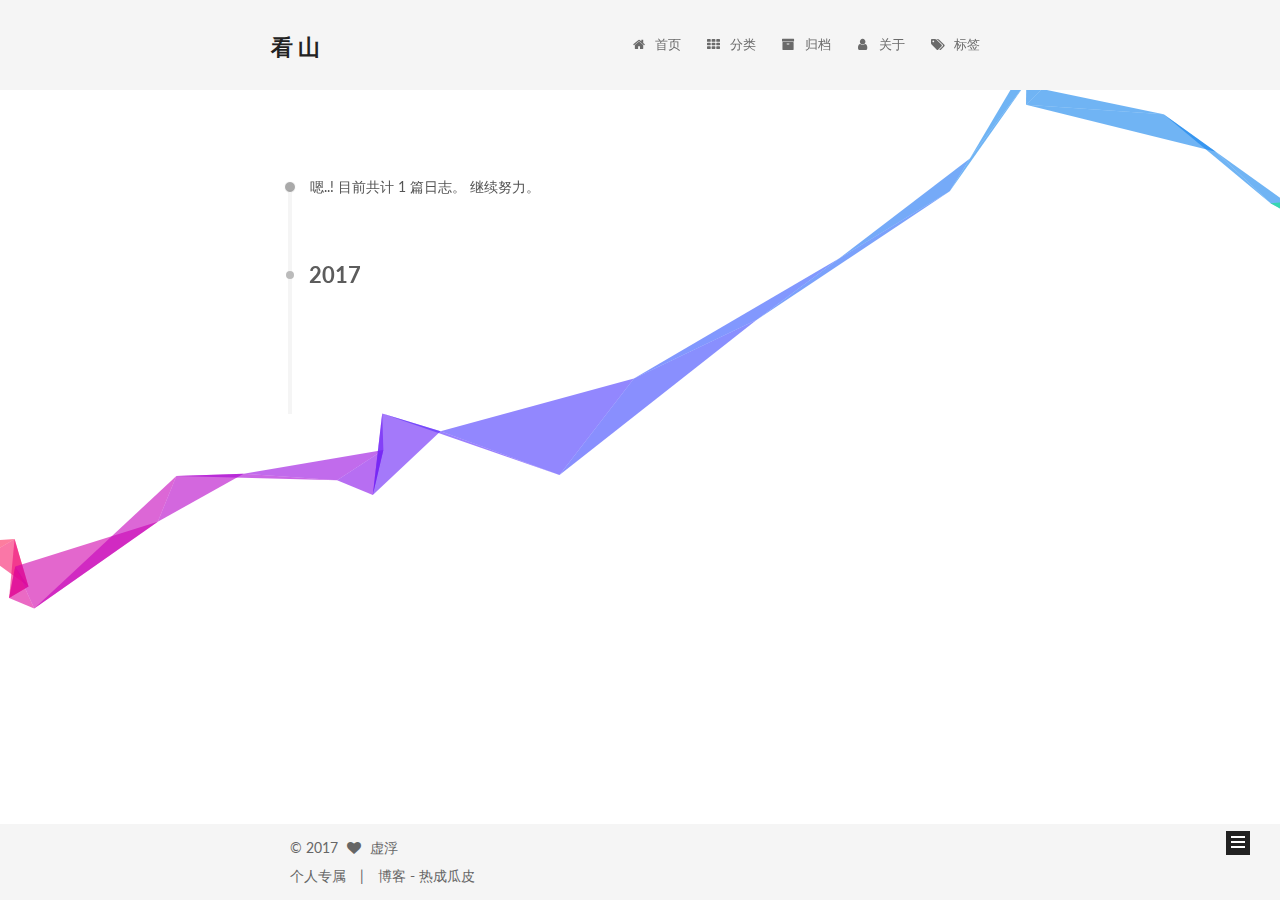
<file: archives/index.html>
<!DOCTYPE html>



  


<html class="theme-next pisces use-motion" lang="zh-Hans">
<head>
  <meta charset="UTF-8"/>
<meta http-equiv="X-UA-Compatible" content="IE=edge" />
<meta name="viewport" content="width=device-width, initial-scale=1, maximum-scale=1"/>









<meta http-equiv="Cache-Control" content="no-transform" />
<meta http-equiv="Cache-Control" content="no-siteapp" />















  
  
  <link href="/lib/fancybox/source/jquery.fancybox.css?v=2.1.5" rel="stylesheet" type="text/css" />




  
  
  
  

  
    
    
  

  

  

  

  

  
    
    
    <link href="//fonts.googleapis.com/css?family=Lato:300,300italic,400,400italic,700,700italic&subset=latin,latin-ext" rel="stylesheet" type="text/css">
  






<link href="/lib/font-awesome/css/font-awesome.min.css?v=4.6.2" rel="stylesheet" type="text/css" />

<link href="/css/main.css?v=5.1.1" rel="stylesheet" type="text/css" />


  <meta name="keywords" content="Hexo, NexT" />








  <link rel="shortcut icon" type="image/x-icon" href="/favicon.ico?v=5.1.1" />






<meta name="description" content="用我三生烟火，换你一世迷离">
<meta property="og:type" content="website">
<meta property="og:title" content="看   山">
<meta property="og:url" content="https://44057451.github.io/archives/index.html">
<meta property="og:site_name" content="看   山">
<meta property="og:description" content="用我三生烟火，换你一世迷离">
<meta property="og:locale" content="zh-Hans">
<meta name="twitter:card" content="summary">
<meta name="twitter:title" content="看   山">
<meta name="twitter:description" content="用我三生烟火，换你一世迷离">



<script type="text/javascript" id="hexo.configurations">
  var NexT = window.NexT || {};
  var CONFIG = {
    root: '/',
    scheme: 'Pisces',
    sidebar: {"position":"left","display":"post","offset":12,"offset_float":0,"b2t":false,"scrollpercent":false,"onmobile":false},
    fancybox: true,
    motion: true,
    duoshuo: {
      userId: '0',
      author: '博主'
    },
    algolia: {
      applicationID: '',
      apiKey: '',
      indexName: '',
      hits: {"per_page":10},
      labels: {"input_placeholder":"Search for Posts","hits_empty":"We didn't find any results for the search: ${query}","hits_stats":"${hits} results found in ${time} ms"}
    }
  };
</script>



  <link rel="canonical" href="https://44057451.github.io/archives/"/>





  <title>归档 | 看   山</title>
  





  <script type="text/javascript">
    var _hmt = _hmt || [];
    (function() {
      var hm = document.createElement("script");
      hm.src = "https://hm.baidu.com/hm.js?1f22c440e3d3678aace3e3fb1de10107";
      var s = document.getElementsByTagName("script")[0];
      s.parentNode.insertBefore(hm, s);
    })();
  </script>










</head>

<body itemscope itemtype="http://schema.org/WebPage" lang="zh-Hans">

  
  
    
  

  <div class="container sidebar-position-left  page-archive  ">
    <div class="headband"></div>

    <header id="header" class="header" itemscope itemtype="http://schema.org/WPHeader">
      <div class="header-inner"><div class="site-brand-wrapper">
  <div class="site-meta ">
    

    <div class="custom-logo-site-title">
      <a href="/"  class="brand" rel="start">
        <span class="logo-line-before"><i></i></span>
        <span class="site-title">看   山</span>
        <span class="logo-line-after"><i></i></span>
      </a>
    </div>
      
        <p class="site-subtitle"></p>
      
  </div>

  <div class="site-nav-toggle">
    <button>
      <span class="btn-bar"></span>
      <span class="btn-bar"></span>
      <span class="btn-bar"></span>
    </button>
  </div>
</div>

<nav class="site-nav">
  

  
    <ul id="menu" class="menu">
      
        
        <li class="menu-item menu-item-home">
          <a href="/" rel="section">
            
              <i class="menu-item-icon fa fa-fw fa-home"></i> <br />
            
            首页
          </a>
        </li>
      
        
        <li class="menu-item menu-item-categories">
          <a href="/categories/" rel="section">
            
              <i class="menu-item-icon fa fa-fw fa-th"></i> <br />
            
            分类
          </a>
        </li>
      
        
        <li class="menu-item menu-item-archives">
          <a href="/archives/" rel="section">
            
              <i class="menu-item-icon fa fa-fw fa-archive"></i> <br />
            
            归档
          </a>
        </li>
      
        
        <li class="menu-item menu-item-about">
          <a href="/about/" rel="section">
            
              <i class="menu-item-icon fa fa-fw fa-user"></i> <br />
            
            关于
          </a>
        </li>
      
        
        <li class="menu-item menu-item-tags">
          <a href="/tags/" rel="section">
            
              <i class="menu-item-icon fa fa-fw fa-tags"></i> <br />
            
            标签
          </a>
        </li>
      

      
    </ul>
  

  
</nav>



 </div>
    </header>

    <main id="main" class="main">
      <div class="main-inner">
        <div class="content-wrap">
          <div id="content" class="content">
            

  <section id="posts" class="posts-collapse">
    <span class="archive-move-on"></span>

    <span class="archive-page-counter">
      
      
      
        
      
      嗯..! 目前共计 1 篇日志。 继续努力。
    </span>

    

      
      
      

      
        
        <div class="collection-title">
          <h2 class="archive-year motion-element" id="archive-year-2017">2017</h2>
        </div>
      
      

      

  <article class="post post-type-normal" itemscope itemtype="http://schema.org/Article">
    <header class="post-header">

      <h2 class="post-title">
        
            <a class="post-title-link" href="/2017/07/21/第一篇（技术）/" itemprop="url">
              
                <span itemprop="name">《恐怖游轮》————轮回的意义</span>
              
            </a>
        
      </h2>

      <div class="post-meta">
        <time class="post-time" itemprop="dateCreated"
              datetime="2017-07-21T15:04:18+08:00"
              content="2017-07-21" >
          07-21
        </time>
      </div>

    </header>
  </article>



    

  </section>

  



          </div>
          


          

        </div>
        
          
  
  <div class="sidebar-toggle">
    <div class="sidebar-toggle-line-wrap">
      <span class="sidebar-toggle-line sidebar-toggle-line-first"></span>
      <span class="sidebar-toggle-line sidebar-toggle-line-middle"></span>
      <span class="sidebar-toggle-line sidebar-toggle-line-last"></span>
    </div>
  </div>

  <aside id="sidebar" class="sidebar">
    
    <div class="sidebar-inner">

      

      

      <section class="site-overview sidebar-panel sidebar-panel-active">
        <div class="site-author motion-element" itemprop="author" itemscope itemtype="http://schema.org/Person">
          <img class="site-author-image" itemprop="image"
               src="/images/avatar.gif"
               alt="虚浮" />
          <p class="site-author-name" itemprop="name">虚浮</p>
           
              <p class="site-description motion-element" itemprop="description">用我三生烟火，换你一世迷离</p>
          
        </div>
        <nav class="site-state motion-element">

          
            <div class="site-state-item site-state-posts">
              <a href="/archives/">
                <span class="site-state-item-count">1</span>
                <span class="site-state-item-name">日志</span>
              </a>
            </div>
          

          
            
            
            <div class="site-state-item site-state-categories">
              <a href="/categories/index.html">
                <span class="site-state-item-count">1</span>
                <span class="site-state-item-name">分类</span>
              </a>
            </div>
          

          
            
            
            <div class="site-state-item site-state-tags">
              <a href="/tags/index.html">
                <span class="site-state-item-count">2</span>
                <span class="site-state-item-name">标签</span>
              </a>
            </div>
          

        </nav>

        

        <div class="links-of-author motion-element">
          
        </div>

        
        

        
        

        


      </section>

      

      

    </div>
  </aside>


        
      </div>
    </main>

    <footer id="footer" class="footer">
      <div class="footer-inner">
        <div class="copyright" >
  
  &copy; 
  <span itemprop="copyrightYear">2017</span>
  <span class="with-love">
    <i class="fa fa-heart"></i>
  </span>
  <span class="author" itemprop="copyrightHolder">虚浮</span>
</div>


<div class="powered-by">
  个人专属
</div>

<div class="theme-info">
  博客 - 热成瓜皮
  
</div>


        

        
      </div>
    </footer>

    
      <div class="back-to-top">
        <i class="fa fa-arrow-up"></i>
        
      </div>
    

  </div>

  

<script type="text/javascript">
  if (Object.prototype.toString.call(window.Promise) !== '[object Function]') {
    window.Promise = null;
  }
</script>









  










  



  
  <script type="text/javascript" src="/lib/jquery/index.js?v=2.1.3"></script>

  
  <script type="text/javascript" src="/lib/fastclick/lib/fastclick.min.js?v=1.0.6"></script>

  
  <script type="text/javascript" src="/lib/jquery_lazyload/jquery.lazyload.js?v=1.9.7"></script>

  
  <script type="text/javascript" src="/lib/velocity/velocity.min.js?v=1.2.1"></script>

  
  <script type="text/javascript" src="/lib/velocity/velocity.ui.min.js?v=1.2.1"></script>

  
  <script type="text/javascript" src="/lib/fancybox/source/jquery.fancybox.pack.js?v=2.1.5"></script>

  
  <script type="text/javascript" src="/lib/canvas-ribbon/canvas-ribbon.js"></script>


  


  <script type="text/javascript" src="/js/src/utils.js?v=5.1.1"></script>

  <script type="text/javascript" src="/js/src/motion.js?v=5.1.1"></script>



  
  


  <script type="text/javascript" src="/js/src/affix.js?v=5.1.1"></script>

  <script type="text/javascript" src="/js/src/schemes/pisces.js?v=5.1.1"></script>



  
  
    <script type="text/javascript" id="motion.page.archive">
      $('.archive-year').velocity('transition.slideLeftIn');
    </script>
  


  


  <script type="text/javascript" src="/js/src/bootstrap.js?v=5.1.1"></script>



  


  




	





  





  






  





  

  

  

  

  

  

</body>
</html>
</file>
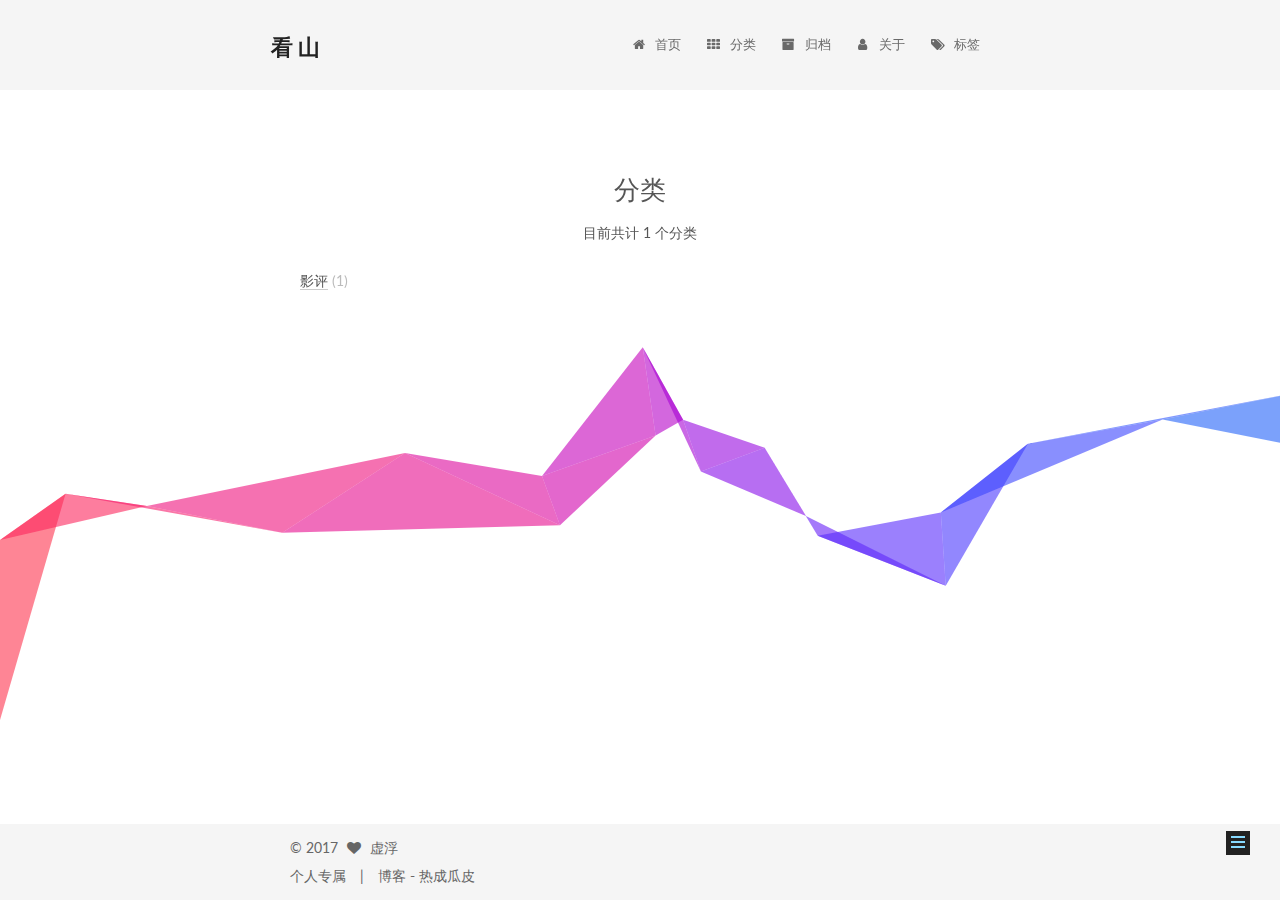
<file: categories/index.html>
<!DOCTYPE html>



  


<html class="theme-next pisces use-motion" lang="zh-Hans">
<head>
  <meta charset="UTF-8"/>
<meta http-equiv="X-UA-Compatible" content="IE=edge" />
<meta name="viewport" content="width=device-width, initial-scale=1, maximum-scale=1"/>









<meta http-equiv="Cache-Control" content="no-transform" />
<meta http-equiv="Cache-Control" content="no-siteapp" />















  
  
  <link href="/lib/fancybox/source/jquery.fancybox.css?v=2.1.5" rel="stylesheet" type="text/css" />




  
  
  
  

  
    
    
  

  

  

  

  

  
    
    
    <link href="//fonts.googleapis.com/css?family=Lato:300,300italic,400,400italic,700,700italic&subset=latin,latin-ext" rel="stylesheet" type="text/css">
  






<link href="/lib/font-awesome/css/font-awesome.min.css?v=4.6.2" rel="stylesheet" type="text/css" />

<link href="/css/main.css?v=5.1.1" rel="stylesheet" type="text/css" />


  <meta name="keywords" content="Hexo, NexT" />








  <link rel="shortcut icon" type="image/x-icon" href="/favicon.ico?v=5.1.1" />






<meta name="description" content="用我三生烟火，换你一世迷离">
<meta property="og:type" content="website">
<meta property="og:title" content="分类">
<meta property="og:url" content="https://44057451.github.io/categories/index.html">
<meta property="og:site_name" content="看   山">
<meta property="og:description" content="用我三生烟火，换你一世迷离">
<meta property="og:locale" content="zh-Hans">
<meta property="og:updated_time" content="2017-07-21T07:33:00.604Z">
<meta name="twitter:card" content="summary">
<meta name="twitter:title" content="分类">
<meta name="twitter:description" content="用我三生烟火，换你一世迷离">



<script type="text/javascript" id="hexo.configurations">
  var NexT = window.NexT || {};
  var CONFIG = {
    root: '/',
    scheme: 'Pisces',
    sidebar: {"position":"left","display":"post","offset":12,"offset_float":0,"b2t":false,"scrollpercent":false,"onmobile":false},
    fancybox: true,
    motion: true,
    duoshuo: {
      userId: '0',
      author: '博主'
    },
    algolia: {
      applicationID: '',
      apiKey: '',
      indexName: '',
      hits: {"per_page":10},
      labels: {"input_placeholder":"Search for Posts","hits_empty":"We didn't find any results for the search: ${query}","hits_stats":"${hits} results found in ${time} ms"}
    }
  };
</script>



  <link rel="canonical" href="https://44057451.github.io/categories/"/>





  <title>分类 | 看   山</title>
  





  <script type="text/javascript">
    var _hmt = _hmt || [];
    (function() {
      var hm = document.createElement("script");
      hm.src = "https://hm.baidu.com/hm.js?1f22c440e3d3678aace3e3fb1de10107";
      var s = document.getElementsByTagName("script")[0];
      s.parentNode.insertBefore(hm, s);
    })();
  </script>










</head>

<body itemscope itemtype="http://schema.org/WebPage" lang="zh-Hans">

  
  
    
  

  <div class="container sidebar-position-left page-post-detail ">
    <div class="headband"></div>

    <header id="header" class="header" itemscope itemtype="http://schema.org/WPHeader">
      <div class="header-inner"><div class="site-brand-wrapper">
  <div class="site-meta ">
    

    <div class="custom-logo-site-title">
      <a href="/"  class="brand" rel="start">
        <span class="logo-line-before"><i></i></span>
        <span class="site-title">看   山</span>
        <span class="logo-line-after"><i></i></span>
      </a>
    </div>
      
        <p class="site-subtitle"></p>
      
  </div>

  <div class="site-nav-toggle">
    <button>
      <span class="btn-bar"></span>
      <span class="btn-bar"></span>
      <span class="btn-bar"></span>
    </button>
  </div>
</div>

<nav class="site-nav">
  

  
    <ul id="menu" class="menu">
      
        
        <li class="menu-item menu-item-home">
          <a href="/" rel="section">
            
              <i class="menu-item-icon fa fa-fw fa-home"></i> <br />
            
            首页
          </a>
        </li>
      
        
        <li class="menu-item menu-item-categories">
          <a href="/categories/" rel="section">
            
              <i class="menu-item-icon fa fa-fw fa-th"></i> <br />
            
            分类
          </a>
        </li>
      
        
        <li class="menu-item menu-item-archives">
          <a href="/archives/" rel="section">
            
              <i class="menu-item-icon fa fa-fw fa-archive"></i> <br />
            
            归档
          </a>
        </li>
      
        
        <li class="menu-item menu-item-about">
          <a href="/about/" rel="section">
            
              <i class="menu-item-icon fa fa-fw fa-user"></i> <br />
            
            关于
          </a>
        </li>
      
        
        <li class="menu-item menu-item-tags">
          <a href="/tags/" rel="section">
            
              <i class="menu-item-icon fa fa-fw fa-tags"></i> <br />
            
            标签
          </a>
        </li>
      

      
    </ul>
  

  
</nav>



 </div>
    </header>

    <main id="main" class="main">
      <div class="main-inner">
        <div class="content-wrap">
          <div id="content" class="content">
            

  <div id="posts" class="posts-expand">
  <header class="post-header">

	<h1 class="post-title" itemprop="name headline">分类</h1>



</header>

    
    
      <div class="category-all-page">
        <div class="category-all-title">
            目前共计 1 个分类
        </div>
        <div class="category-all">
          <ul class="category-list"><li class="category-list-item"><a class="category-list-link" href="/categories/影评/">影评</a><span class="category-list-count">1</span></li></ul>
        </div>
      </div>
    
  </div>


          </div>
          


          

        </div>
        
          
  
  <div class="sidebar-toggle">
    <div class="sidebar-toggle-line-wrap">
      <span class="sidebar-toggle-line sidebar-toggle-line-first"></span>
      <span class="sidebar-toggle-line sidebar-toggle-line-middle"></span>
      <span class="sidebar-toggle-line sidebar-toggle-line-last"></span>
    </div>
  </div>

  <aside id="sidebar" class="sidebar">
    
    <div class="sidebar-inner">

      

      

      <section class="site-overview sidebar-panel sidebar-panel-active">
        <div class="site-author motion-element" itemprop="author" itemscope itemtype="http://schema.org/Person">
          <img class="site-author-image" itemprop="image"
               src="/images/avatar.gif"
               alt="虚浮" />
          <p class="site-author-name" itemprop="name">虚浮</p>
           
              <p class="site-description motion-element" itemprop="description">用我三生烟火，换你一世迷离</p>
          
        </div>
        <nav class="site-state motion-element">

          
            <div class="site-state-item site-state-posts">
              <a href="/archives/">
                <span class="site-state-item-count">1</span>
                <span class="site-state-item-name">日志</span>
              </a>
            </div>
          

          
            
            
            <div class="site-state-item site-state-categories">
              <a href="/categories/index.html">
                <span class="site-state-item-count">1</span>
                <span class="site-state-item-name">分类</span>
              </a>
            </div>
          

          
            
            
            <div class="site-state-item site-state-tags">
              <a href="/tags/index.html">
                <span class="site-state-item-count">2</span>
                <span class="site-state-item-name">标签</span>
              </a>
            </div>
          

        </nav>

        

        <div class="links-of-author motion-element">
          
        </div>

        
        

        
        

        


      </section>

      

      

    </div>
  </aside>


        
      </div>
    </main>

    <footer id="footer" class="footer">
      <div class="footer-inner">
        <div class="copyright" >
  
  &copy; 
  <span itemprop="copyrightYear">2017</span>
  <span class="with-love">
    <i class="fa fa-heart"></i>
  </span>
  <span class="author" itemprop="copyrightHolder">虚浮</span>
</div>


<div class="powered-by">
  个人专属
</div>

<div class="theme-info">
  博客 - 热成瓜皮
  
</div>


        

        
      </div>
    </footer>

    
      <div class="back-to-top">
        <i class="fa fa-arrow-up"></i>
        
      </div>
    

  </div>

  

<script type="text/javascript">
  if (Object.prototype.toString.call(window.Promise) !== '[object Function]') {
    window.Promise = null;
  }
</script>









  










  



  
  <script type="text/javascript" src="/lib/jquery/index.js?v=2.1.3"></script>

  
  <script type="text/javascript" src="/lib/fastclick/lib/fastclick.min.js?v=1.0.6"></script>

  
  <script type="text/javascript" src="/lib/jquery_lazyload/jquery.lazyload.js?v=1.9.7"></script>

  
  <script type="text/javascript" src="/lib/velocity/velocity.min.js?v=1.2.1"></script>

  
  <script type="text/javascript" src="/lib/velocity/velocity.ui.min.js?v=1.2.1"></script>

  
  <script type="text/javascript" src="/lib/fancybox/source/jquery.fancybox.pack.js?v=2.1.5"></script>

  
  <script type="text/javascript" src="/lib/canvas-ribbon/canvas-ribbon.js"></script>


  


  <script type="text/javascript" src="/js/src/utils.js?v=5.1.1"></script>

  <script type="text/javascript" src="/js/src/motion.js?v=5.1.1"></script>



  
  


  <script type="text/javascript" src="/js/src/affix.js?v=5.1.1"></script>

  <script type="text/javascript" src="/js/src/schemes/pisces.js?v=5.1.1"></script>



  
    <script type="text/javascript" src="/js/src/scrollspy.js?v=5.1.1"></script>
<script type="text/javascript" src="/js/src/post-details.js?v=5.1.1"></script>

  

  


  <script type="text/javascript" src="/js/src/bootstrap.js?v=5.1.1"></script>



  


  




	





  





  






  





  

  

  

  

  

  

</body>
</html>
</file>
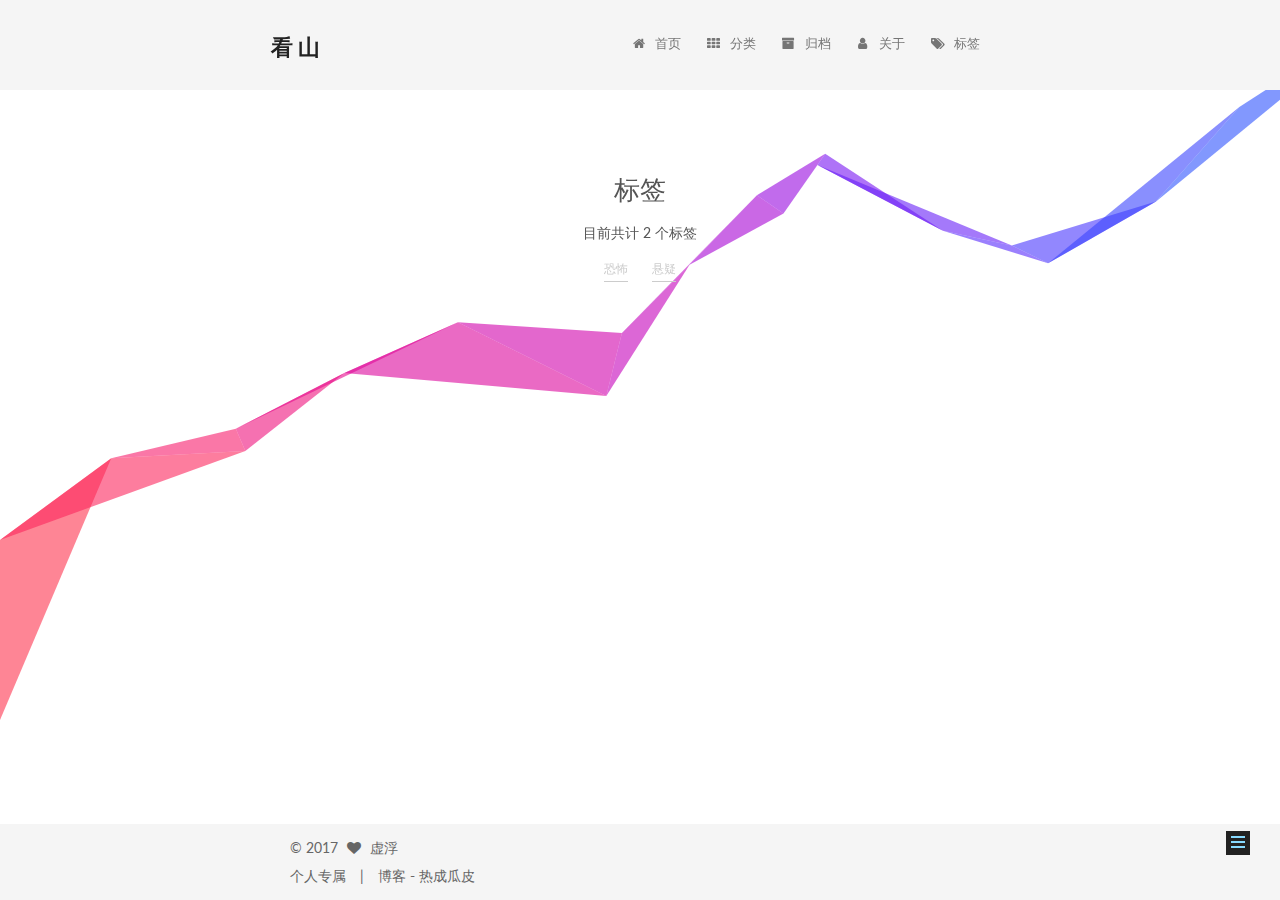
<file: tags/index.html>
<!DOCTYPE html>



  


<html class="theme-next pisces use-motion" lang="zh-Hans">
<head>
  <meta charset="UTF-8"/>
<meta http-equiv="X-UA-Compatible" content="IE=edge" />
<meta name="viewport" content="width=device-width, initial-scale=1, maximum-scale=1"/>









<meta http-equiv="Cache-Control" content="no-transform" />
<meta http-equiv="Cache-Control" content="no-siteapp" />















  
  
  <link href="/lib/fancybox/source/jquery.fancybox.css?v=2.1.5" rel="stylesheet" type="text/css" />




  
  
  
  

  
    
    
  

  

  

  

  

  
    
    
    <link href="//fonts.googleapis.com/css?family=Lato:300,300italic,400,400italic,700,700italic&subset=latin,latin-ext" rel="stylesheet" type="text/css">
  






<link href="/lib/font-awesome/css/font-awesome.min.css?v=4.6.2" rel="stylesheet" type="text/css" />

<link href="/css/main.css?v=5.1.1" rel="stylesheet" type="text/css" />


  <meta name="keywords" content="Hexo, NexT" />








  <link rel="shortcut icon" type="image/x-icon" href="/favicon.ico?v=5.1.1" />






<meta name="description" content="用我三生烟火，换你一世迷离">
<meta property="og:type" content="website">
<meta property="og:title" content="标签">
<meta property="og:url" content="https://44057451.github.io/tags/index.html">
<meta property="og:site_name" content="看   山">
<meta property="og:description" content="用我三生烟火，换你一世迷离">
<meta property="og:locale" content="zh-Hans">
<meta property="og:updated_time" content="2017-07-21T07:26:24.868Z">
<meta name="twitter:card" content="summary">
<meta name="twitter:title" content="标签">
<meta name="twitter:description" content="用我三生烟火，换你一世迷离">



<script type="text/javascript" id="hexo.configurations">
  var NexT = window.NexT || {};
  var CONFIG = {
    root: '/',
    scheme: 'Pisces',
    sidebar: {"position":"left","display":"post","offset":12,"offset_float":0,"b2t":false,"scrollpercent":false,"onmobile":false},
    fancybox: true,
    motion: true,
    duoshuo: {
      userId: '0',
      author: '博主'
    },
    algolia: {
      applicationID: '',
      apiKey: '',
      indexName: '',
      hits: {"per_page":10},
      labels: {"input_placeholder":"Search for Posts","hits_empty":"We didn't find any results for the search: ${query}","hits_stats":"${hits} results found in ${time} ms"}
    }
  };
</script>



  <link rel="canonical" href="https://44057451.github.io/tags/"/>





  <title>标签 | 看   山</title>
  





  <script type="text/javascript">
    var _hmt = _hmt || [];
    (function() {
      var hm = document.createElement("script");
      hm.src = "https://hm.baidu.com/hm.js?1f22c440e3d3678aace3e3fb1de10107";
      var s = document.getElementsByTagName("script")[0];
      s.parentNode.insertBefore(hm, s);
    })();
  </script>










</head>

<body itemscope itemtype="http://schema.org/WebPage" lang="zh-Hans">

  
  
    
  

  <div class="container sidebar-position-left page-post-detail ">
    <div class="headband"></div>

    <header id="header" class="header" itemscope itemtype="http://schema.org/WPHeader">
      <div class="header-inner"><div class="site-brand-wrapper">
  <div class="site-meta ">
    

    <div class="custom-logo-site-title">
      <a href="/"  class="brand" rel="start">
        <span class="logo-line-before"><i></i></span>
        <span class="site-title">看   山</span>
        <span class="logo-line-after"><i></i></span>
      </a>
    </div>
      
        <p class="site-subtitle"></p>
      
  </div>

  <div class="site-nav-toggle">
    <button>
      <span class="btn-bar"></span>
      <span class="btn-bar"></span>
      <span class="btn-bar"></span>
    </button>
  </div>
</div>

<nav class="site-nav">
  

  
    <ul id="menu" class="menu">
      
        
        <li class="menu-item menu-item-home">
          <a href="/" rel="section">
            
              <i class="menu-item-icon fa fa-fw fa-home"></i> <br />
            
            首页
          </a>
        </li>
      
        
        <li class="menu-item menu-item-categories">
          <a href="/categories/" rel="section">
            
              <i class="menu-item-icon fa fa-fw fa-th"></i> <br />
            
            分类
          </a>
        </li>
      
        
        <li class="menu-item menu-item-archives">
          <a href="/archives/" rel="section">
            
              <i class="menu-item-icon fa fa-fw fa-archive"></i> <br />
            
            归档
          </a>
        </li>
      
        
        <li class="menu-item menu-item-about">
          <a href="/about/" rel="section">
            
              <i class="menu-item-icon fa fa-fw fa-user"></i> <br />
            
            关于
          </a>
        </li>
      
        
        <li class="menu-item menu-item-tags">
          <a href="/tags/" rel="section">
            
              <i class="menu-item-icon fa fa-fw fa-tags"></i> <br />
            
            标签
          </a>
        </li>
      

      
    </ul>
  

  
</nav>



 </div>
    </header>

    <main id="main" class="main">
      <div class="main-inner">
        <div class="content-wrap">
          <div id="content" class="content">
            

  <div id="posts" class="posts-expand">
  <header class="post-header">

	<h1 class="post-title" itemprop="name headline">标签</h1>



</header>

    
    
      <div class="tag-cloud">
        <div class="tag-cloud-title">
            目前共计 2 个标签
        </div>
        <div class="tag-cloud-tags">
          <a href="/tags/恐怖/" style="font-size: 12px; color: #ccc">恐怖</a> <a href="/tags/悬疑/" style="font-size: 12px; color: #ccc">悬疑</a>
        </div>
      </div>
    
  </div>


          </div>
          


          

        </div>
        
          
  
  <div class="sidebar-toggle">
    <div class="sidebar-toggle-line-wrap">
      <span class="sidebar-toggle-line sidebar-toggle-line-first"></span>
      <span class="sidebar-toggle-line sidebar-toggle-line-middle"></span>
      <span class="sidebar-toggle-line sidebar-toggle-line-last"></span>
    </div>
  </div>

  <aside id="sidebar" class="sidebar">
    
    <div class="sidebar-inner">

      

      

      <section class="site-overview sidebar-panel sidebar-panel-active">
        <div class="site-author motion-element" itemprop="author" itemscope itemtype="http://schema.org/Person">
          <img class="site-author-image" itemprop="image"
               src="/images/avatar.gif"
               alt="虚浮" />
          <p class="site-author-name" itemprop="name">虚浮</p>
           
              <p class="site-description motion-element" itemprop="description">用我三生烟火，换你一世迷离</p>
          
        </div>
        <nav class="site-state motion-element">

          
            <div class="site-state-item site-state-posts">
              <a href="/archives/">
                <span class="site-state-item-count">1</span>
                <span class="site-state-item-name">日志</span>
              </a>
            </div>
          

          
            
            
            <div class="site-state-item site-state-categories">
              <a href="/categories/index.html">
                <span class="site-state-item-count">1</span>
                <span class="site-state-item-name">分类</span>
              </a>
            </div>
          

          
            
            
            <div class="site-state-item site-state-tags">
              <a href="/tags/index.html">
                <span class="site-state-item-count">2</span>
                <span class="site-state-item-name">标签</span>
              </a>
            </div>
          

        </nav>

        

        <div class="links-of-author motion-element">
          
        </div>

        
        

        
        

        


      </section>

      

      

    </div>
  </aside>


        
      </div>
    </main>

    <footer id="footer" class="footer">
      <div class="footer-inner">
        <div class="copyright" >
  
  &copy; 
  <span itemprop="copyrightYear">2017</span>
  <span class="with-love">
    <i class="fa fa-heart"></i>
  </span>
  <span class="author" itemprop="copyrightHolder">虚浮</span>
</div>


<div class="powered-by">
  个人专属
</div>

<div class="theme-info">
  博客 - 热成瓜皮
  
</div>


        

        
      </div>
    </footer>

    
      <div class="back-to-top">
        <i class="fa fa-arrow-up"></i>
        
      </div>
    

  </div>

  

<script type="text/javascript">
  if (Object.prototype.toString.call(window.Promise) !== '[object Function]') {
    window.Promise = null;
  }
</script>









  










  



  
  <script type="text/javascript" src="/lib/jquery/index.js?v=2.1.3"></script>

  
  <script type="text/javascript" src="/lib/fastclick/lib/fastclick.min.js?v=1.0.6"></script>

  
  <script type="text/javascript" src="/lib/jquery_lazyload/jquery.lazyload.js?v=1.9.7"></script>

  
  <script type="text/javascript" src="/lib/velocity/velocity.min.js?v=1.2.1"></script>

  
  <script type="text/javascript" src="/lib/velocity/velocity.ui.min.js?v=1.2.1"></script>

  
  <script type="text/javascript" src="/lib/fancybox/source/jquery.fancybox.pack.js?v=2.1.5"></script>

  
  <script type="text/javascript" src="/lib/canvas-ribbon/canvas-ribbon.js"></script>


  


  <script type="text/javascript" src="/js/src/utils.js?v=5.1.1"></script>

  <script type="text/javascript" src="/js/src/motion.js?v=5.1.1"></script>



  
  


  <script type="text/javascript" src="/js/src/affix.js?v=5.1.1"></script>

  <script type="text/javascript" src="/js/src/schemes/pisces.js?v=5.1.1"></script>



  
    <script type="text/javascript" src="/js/src/scrollspy.js?v=5.1.1"></script>
<script type="text/javascript" src="/js/src/post-details.js?v=5.1.1"></script>

  

  


  <script type="text/javascript" src="/js/src/bootstrap.js?v=5.1.1"></script>



  


  




	





  





  






  





  

  

  

  

  

  

</body>
</html>
</file>
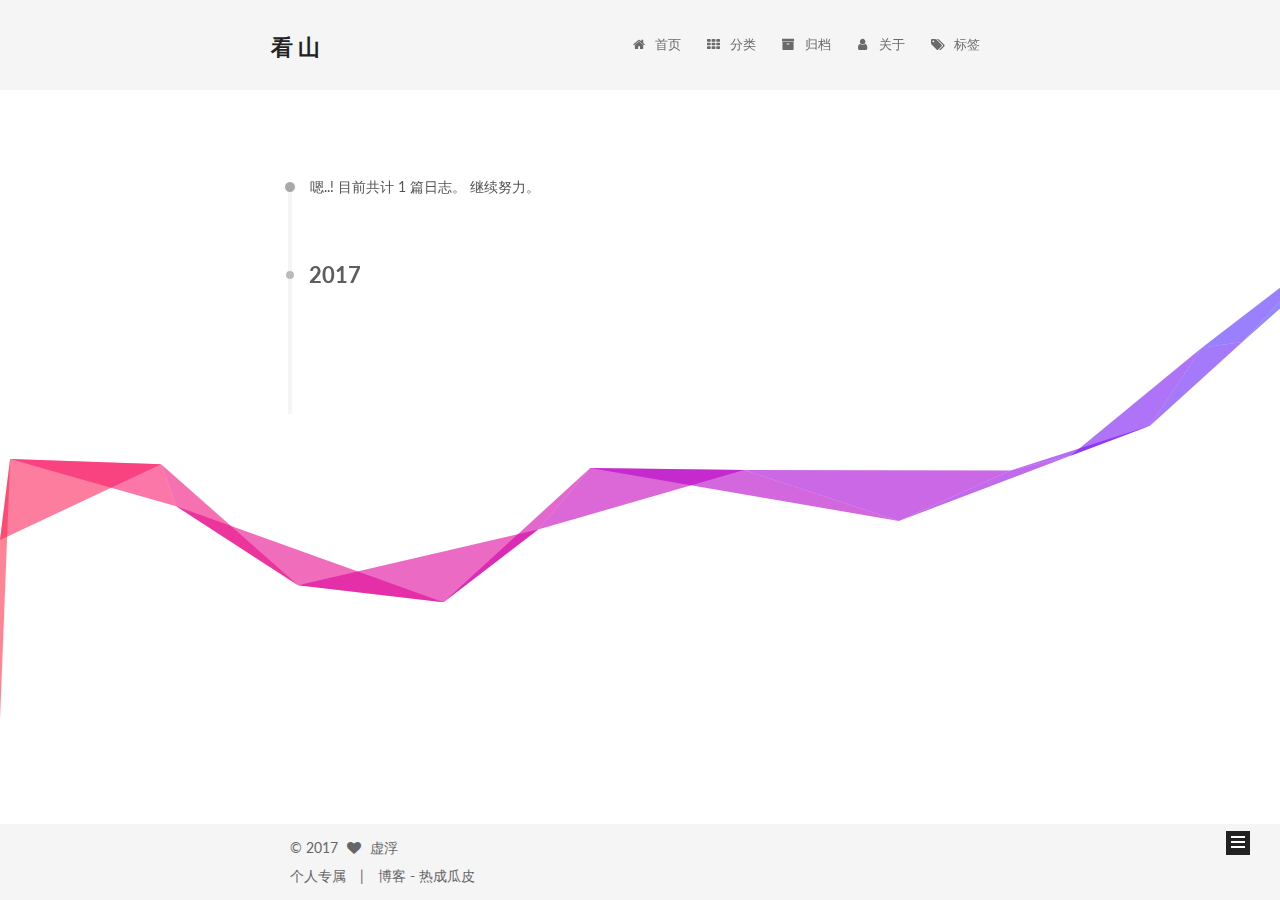
<file: archives/2017/index.html>
<!DOCTYPE html>



  


<html class="theme-next pisces use-motion" lang="zh-Hans">
<head>
  <meta charset="UTF-8"/>
<meta http-equiv="X-UA-Compatible" content="IE=edge" />
<meta name="viewport" content="width=device-width, initial-scale=1, maximum-scale=1"/>









<meta http-equiv="Cache-Control" content="no-transform" />
<meta http-equiv="Cache-Control" content="no-siteapp" />















  
  
  <link href="/lib/fancybox/source/jquery.fancybox.css?v=2.1.5" rel="stylesheet" type="text/css" />




  
  
  
  

  
    
    
  

  

  

  

  

  
    
    
    <link href="//fonts.googleapis.com/css?family=Lato:300,300italic,400,400italic,700,700italic&subset=latin,latin-ext" rel="stylesheet" type="text/css">
  






<link href="/lib/font-awesome/css/font-awesome.min.css?v=4.6.2" rel="stylesheet" type="text/css" />

<link href="/css/main.css?v=5.1.1" rel="stylesheet" type="text/css" />


  <meta name="keywords" content="Hexo, NexT" />








  <link rel="shortcut icon" type="image/x-icon" href="/favicon.ico?v=5.1.1" />






<meta name="description" content="用我三生烟火，换你一世迷离">
<meta property="og:type" content="website">
<meta property="og:title" content="看   山">
<meta property="og:url" content="https://44057451.github.io/archives/2017/index.html">
<meta property="og:site_name" content="看   山">
<meta property="og:description" content="用我三生烟火，换你一世迷离">
<meta property="og:locale" content="zh-Hans">
<meta name="twitter:card" content="summary">
<meta name="twitter:title" content="看   山">
<meta name="twitter:description" content="用我三生烟火，换你一世迷离">



<script type="text/javascript" id="hexo.configurations">
  var NexT = window.NexT || {};
  var CONFIG = {
    root: '/',
    scheme: 'Pisces',
    sidebar: {"position":"left","display":"post","offset":12,"offset_float":0,"b2t":false,"scrollpercent":false,"onmobile":false},
    fancybox: true,
    motion: true,
    duoshuo: {
      userId: '0',
      author: '博主'
    },
    algolia: {
      applicationID: '',
      apiKey: '',
      indexName: '',
      hits: {"per_page":10},
      labels: {"input_placeholder":"Search for Posts","hits_empty":"We didn't find any results for the search: ${query}","hits_stats":"${hits} results found in ${time} ms"}
    }
  };
</script>



  <link rel="canonical" href="https://44057451.github.io/archives/2017/"/>





  <title>归档 | 看   山</title>
  





  <script type="text/javascript">
    var _hmt = _hmt || [];
    (function() {
      var hm = document.createElement("script");
      hm.src = "https://hm.baidu.com/hm.js?1f22c440e3d3678aace3e3fb1de10107";
      var s = document.getElementsByTagName("script")[0];
      s.parentNode.insertBefore(hm, s);
    })();
  </script>










</head>

<body itemscope itemtype="http://schema.org/WebPage" lang="zh-Hans">

  
  
    
  

  <div class="container sidebar-position-left  page-archive  ">
    <div class="headband"></div>

    <header id="header" class="header" itemscope itemtype="http://schema.org/WPHeader">
      <div class="header-inner"><div class="site-brand-wrapper">
  <div class="site-meta ">
    

    <div class="custom-logo-site-title">
      <a href="/"  class="brand" rel="start">
        <span class="logo-line-before"><i></i></span>
        <span class="site-title">看   山</span>
        <span class="logo-line-after"><i></i></span>
      </a>
    </div>
      
        <p class="site-subtitle"></p>
      
  </div>

  <div class="site-nav-toggle">
    <button>
      <span class="btn-bar"></span>
      <span class="btn-bar"></span>
      <span class="btn-bar"></span>
    </button>
  </div>
</div>

<nav class="site-nav">
  

  
    <ul id="menu" class="menu">
      
        
        <li class="menu-item menu-item-home">
          <a href="/" rel="section">
            
              <i class="menu-item-icon fa fa-fw fa-home"></i> <br />
            
            首页
          </a>
        </li>
      
        
        <li class="menu-item menu-item-categories">
          <a href="/categories/" rel="section">
            
              <i class="menu-item-icon fa fa-fw fa-th"></i> <br />
            
            分类
          </a>
        </li>
      
        
        <li class="menu-item menu-item-archives">
          <a href="/archives/" rel="section">
            
              <i class="menu-item-icon fa fa-fw fa-archive"></i> <br />
            
            归档
          </a>
        </li>
      
        
        <li class="menu-item menu-item-about">
          <a href="/about/" rel="section">
            
              <i class="menu-item-icon fa fa-fw fa-user"></i> <br />
            
            关于
          </a>
        </li>
      
        
        <li class="menu-item menu-item-tags">
          <a href="/tags/" rel="section">
            
              <i class="menu-item-icon fa fa-fw fa-tags"></i> <br />
            
            标签
          </a>
        </li>
      

      
    </ul>
  

  
</nav>



 </div>
    </header>

    <main id="main" class="main">
      <div class="main-inner">
        <div class="content-wrap">
          <div id="content" class="content">
            

  <section id="posts" class="posts-collapse">
    <span class="archive-move-on"></span>

    <span class="archive-page-counter">
      
      
      
        
      
      嗯..! 目前共计 1 篇日志。 继续努力。
    </span>

    

      
      
      

      
        
        <div class="collection-title">
          <h2 class="archive-year motion-element" id="archive-year-2017">2017</h2>
        </div>
      
      

      

  <article class="post post-type-normal" itemscope itemtype="http://schema.org/Article">
    <header class="post-header">

      <h2 class="post-title">
        
            <a class="post-title-link" href="/2017/07/21/第一篇（技术）/" itemprop="url">
              
                <span itemprop="name">《恐怖游轮》————轮回的意义</span>
              
            </a>
        
      </h2>

      <div class="post-meta">
        <time class="post-time" itemprop="dateCreated"
              datetime="2017-07-21T15:04:18+08:00"
              content="2017-07-21" >
          07-21
        </time>
      </div>

    </header>
  </article>



    

  </section>

  



          </div>
          


          

        </div>
        
          
  
  <div class="sidebar-toggle">
    <div class="sidebar-toggle-line-wrap">
      <span class="sidebar-toggle-line sidebar-toggle-line-first"></span>
      <span class="sidebar-toggle-line sidebar-toggle-line-middle"></span>
      <span class="sidebar-toggle-line sidebar-toggle-line-last"></span>
    </div>
  </div>

  <aside id="sidebar" class="sidebar">
    
    <div class="sidebar-inner">

      

      

      <section class="site-overview sidebar-panel sidebar-panel-active">
        <div class="site-author motion-element" itemprop="author" itemscope itemtype="http://schema.org/Person">
          <img class="site-author-image" itemprop="image"
               src="/images/avatar.gif"
               alt="虚浮" />
          <p class="site-author-name" itemprop="name">虚浮</p>
           
              <p class="site-description motion-element" itemprop="description">用我三生烟火，换你一世迷离</p>
          
        </div>
        <nav class="site-state motion-element">

          
            <div class="site-state-item site-state-posts">
              <a href="/archives/">
                <span class="site-state-item-count">1</span>
                <span class="site-state-item-name">日志</span>
              </a>
            </div>
          

          
            
            
            <div class="site-state-item site-state-categories">
              <a href="/categories/index.html">
                <span class="site-state-item-count">1</span>
                <span class="site-state-item-name">分类</span>
              </a>
            </div>
          

          
            
            
            <div class="site-state-item site-state-tags">
              <a href="/tags/index.html">
                <span class="site-state-item-count">2</span>
                <span class="site-state-item-name">标签</span>
              </a>
            </div>
          

        </nav>

        

        <div class="links-of-author motion-element">
          
        </div>

        
        

        
        

        


      </section>

      

      

    </div>
  </aside>


        
      </div>
    </main>

    <footer id="footer" class="footer">
      <div class="footer-inner">
        <div class="copyright" >
  
  &copy; 
  <span itemprop="copyrightYear">2017</span>
  <span class="with-love">
    <i class="fa fa-heart"></i>
  </span>
  <span class="author" itemprop="copyrightHolder">虚浮</span>
</div>


<div class="powered-by">
  个人专属
</div>

<div class="theme-info">
  博客 - 热成瓜皮
  
</div>


        

        
      </div>
    </footer>

    
      <div class="back-to-top">
        <i class="fa fa-arrow-up"></i>
        
      </div>
    

  </div>

  

<script type="text/javascript">
  if (Object.prototype.toString.call(window.Promise) !== '[object Function]') {
    window.Promise = null;
  }
</script>









  










  



  
  <script type="text/javascript" src="/lib/jquery/index.js?v=2.1.3"></script>

  
  <script type="text/javascript" src="/lib/fastclick/lib/fastclick.min.js?v=1.0.6"></script>

  
  <script type="text/javascript" src="/lib/jquery_lazyload/jquery.lazyload.js?v=1.9.7"></script>

  
  <script type="text/javascript" src="/lib/velocity/velocity.min.js?v=1.2.1"></script>

  
  <script type="text/javascript" src="/lib/velocity/velocity.ui.min.js?v=1.2.1"></script>

  
  <script type="text/javascript" src="/lib/fancybox/source/jquery.fancybox.pack.js?v=2.1.5"></script>

  
  <script type="text/javascript" src="/lib/canvas-ribbon/canvas-ribbon.js"></script>


  


  <script type="text/javascript" src="/js/src/utils.js?v=5.1.1"></script>

  <script type="text/javascript" src="/js/src/motion.js?v=5.1.1"></script>



  
  


  <script type="text/javascript" src="/js/src/affix.js?v=5.1.1"></script>

  <script type="text/javascript" src="/js/src/schemes/pisces.js?v=5.1.1"></script>



  
  
    <script type="text/javascript" id="motion.page.archive">
      $('.archive-year').velocity('transition.slideLeftIn');
    </script>
  


  


  <script type="text/javascript" src="/js/src/bootstrap.js?v=5.1.1"></script>



  


  




	





  





  






  





  

  

  

  

  

  

</body>
</html>
</file>
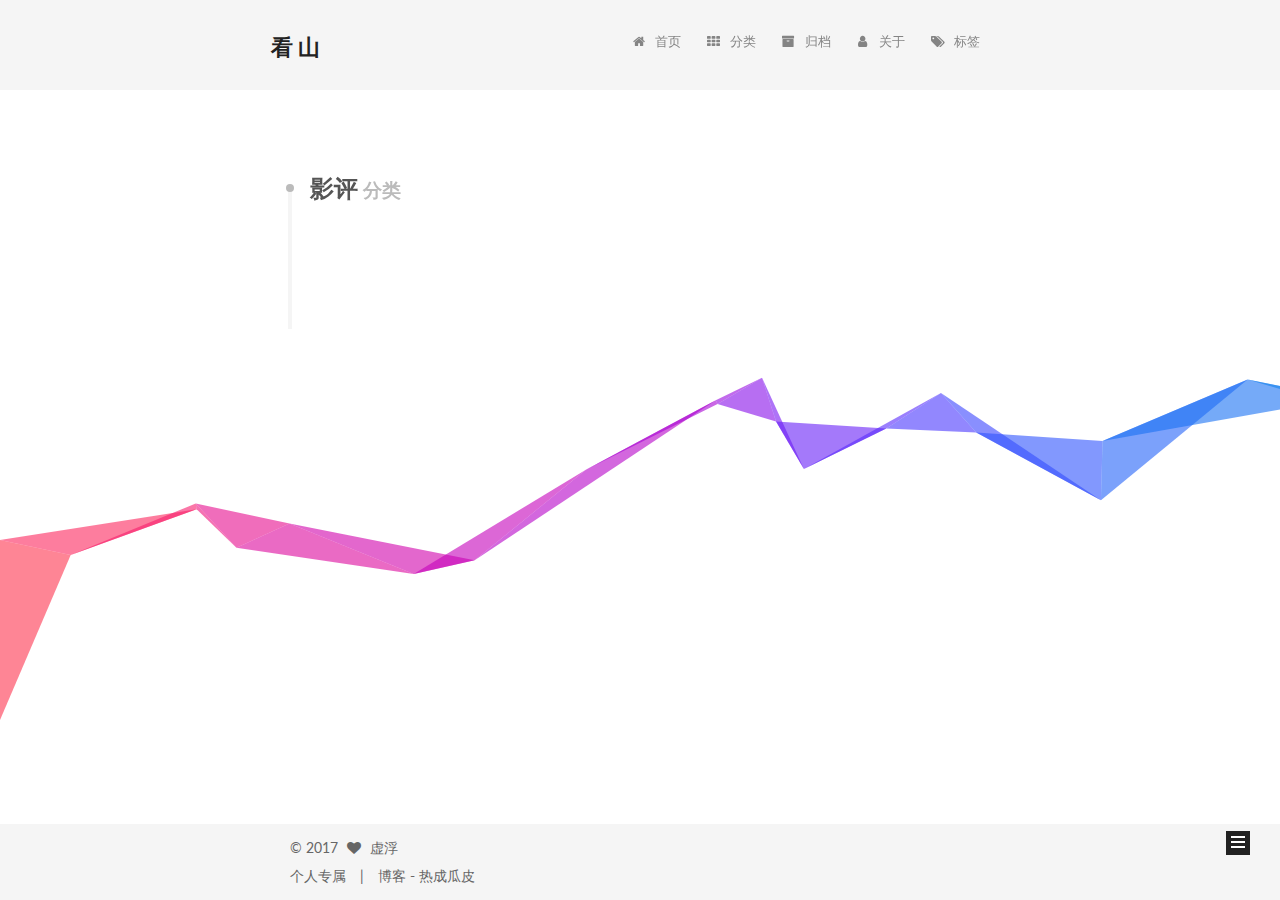
<file: categories/影评/index.html>
<!DOCTYPE html>



  


<html class="theme-next pisces use-motion" lang="zh-Hans">
<head>
  <meta charset="UTF-8"/>
<meta http-equiv="X-UA-Compatible" content="IE=edge" />
<meta name="viewport" content="width=device-width, initial-scale=1, maximum-scale=1"/>









<meta http-equiv="Cache-Control" content="no-transform" />
<meta http-equiv="Cache-Control" content="no-siteapp" />















  
  
  <link href="/lib/fancybox/source/jquery.fancybox.css?v=2.1.5" rel="stylesheet" type="text/css" />




  
  
  
  

  
    
    
  

  

  

  

  

  
    
    
    <link href="//fonts.googleapis.com/css?family=Lato:300,300italic,400,400italic,700,700italic&subset=latin,latin-ext" rel="stylesheet" type="text/css">
  






<link href="/lib/font-awesome/css/font-awesome.min.css?v=4.6.2" rel="stylesheet" type="text/css" />

<link href="/css/main.css?v=5.1.1" rel="stylesheet" type="text/css" />


  <meta name="keywords" content="Hexo, NexT" />








  <link rel="shortcut icon" type="image/x-icon" href="/favicon.ico?v=5.1.1" />






<meta name="description" content="用我三生烟火，换你一世迷离">
<meta property="og:type" content="website">
<meta property="og:title" content="看   山">
<meta property="og:url" content="https://44057451.github.io/categories/影评/index.html">
<meta property="og:site_name" content="看   山">
<meta property="og:description" content="用我三生烟火，换你一世迷离">
<meta property="og:locale" content="zh-Hans">
<meta name="twitter:card" content="summary">
<meta name="twitter:title" content="看   山">
<meta name="twitter:description" content="用我三生烟火，换你一世迷离">



<script type="text/javascript" id="hexo.configurations">
  var NexT = window.NexT || {};
  var CONFIG = {
    root: '/',
    scheme: 'Pisces',
    sidebar: {"position":"left","display":"post","offset":12,"offset_float":0,"b2t":false,"scrollpercent":false,"onmobile":false},
    fancybox: true,
    motion: true,
    duoshuo: {
      userId: '0',
      author: '博主'
    },
    algolia: {
      applicationID: '',
      apiKey: '',
      indexName: '',
      hits: {"per_page":10},
      labels: {"input_placeholder":"Search for Posts","hits_empty":"We didn't find any results for the search: ${query}","hits_stats":"${hits} results found in ${time} ms"}
    }
  };
</script>



  <link rel="canonical" href="https://44057451.github.io/categories/影评/"/>





  <title>分类: 影评 | 看   山</title>
  





  <script type="text/javascript">
    var _hmt = _hmt || [];
    (function() {
      var hm = document.createElement("script");
      hm.src = "https://hm.baidu.com/hm.js?1f22c440e3d3678aace3e3fb1de10107";
      var s = document.getElementsByTagName("script")[0];
      s.parentNode.insertBefore(hm, s);
    })();
  </script>










</head>

<body itemscope itemtype="http://schema.org/WebPage" lang="zh-Hans">

  
  
    
  

  <div class="container sidebar-position-left  ">
    <div class="headband"></div>

    <header id="header" class="header" itemscope itemtype="http://schema.org/WPHeader">
      <div class="header-inner"><div class="site-brand-wrapper">
  <div class="site-meta ">
    

    <div class="custom-logo-site-title">
      <a href="/"  class="brand" rel="start">
        <span class="logo-line-before"><i></i></span>
        <span class="site-title">看   山</span>
        <span class="logo-line-after"><i></i></span>
      </a>
    </div>
      
        <p class="site-subtitle"></p>
      
  </div>

  <div class="site-nav-toggle">
    <button>
      <span class="btn-bar"></span>
      <span class="btn-bar"></span>
      <span class="btn-bar"></span>
    </button>
  </div>
</div>

<nav class="site-nav">
  

  
    <ul id="menu" class="menu">
      
        
        <li class="menu-item menu-item-home">
          <a href="/" rel="section">
            
              <i class="menu-item-icon fa fa-fw fa-home"></i> <br />
            
            首页
          </a>
        </li>
      
        
        <li class="menu-item menu-item-categories">
          <a href="/categories/" rel="section">
            
              <i class="menu-item-icon fa fa-fw fa-th"></i> <br />
            
            分类
          </a>
        </li>
      
        
        <li class="menu-item menu-item-archives">
          <a href="/archives/" rel="section">
            
              <i class="menu-item-icon fa fa-fw fa-archive"></i> <br />
            
            归档
          </a>
        </li>
      
        
        <li class="menu-item menu-item-about">
          <a href="/about/" rel="section">
            
              <i class="menu-item-icon fa fa-fw fa-user"></i> <br />
            
            关于
          </a>
        </li>
      
        
        <li class="menu-item menu-item-tags">
          <a href="/tags/" rel="section">
            
              <i class="menu-item-icon fa fa-fw fa-tags"></i> <br />
            
            标签
          </a>
        </li>
      

      
    </ul>
  

  
</nav>



 </div>
    </header>

    <main id="main" class="main">
      <div class="main-inner">
        <div class="content-wrap">
          <div id="content" class="content">
            

  <section id="posts" class="posts-collapse">
    <div class="collection-title">
      <h1>影评<small>分类</small>
      </h1>
    </div>

    
      

  <article class="post post-type-normal" itemscope itemtype="http://schema.org/Article">
    <header class="post-header">

      <h2 class="post-title">
        
            <a class="post-title-link" href="/2017/07/21/第一篇（技术）/" itemprop="url">
              
                <span itemprop="name">《恐怖游轮》————轮回的意义</span>
              
            </a>
        
      </h2>

      <div class="post-meta">
        <time class="post-time" itemprop="dateCreated"
              datetime="2017-07-21T15:04:18+08:00"
              content="2017-07-21" >
          07-21
        </time>
      </div>

    </header>
  </article>


    
  </section>

  



          </div>
          


          

        </div>
        
          
  
  <div class="sidebar-toggle">
    <div class="sidebar-toggle-line-wrap">
      <span class="sidebar-toggle-line sidebar-toggle-line-first"></span>
      <span class="sidebar-toggle-line sidebar-toggle-line-middle"></span>
      <span class="sidebar-toggle-line sidebar-toggle-line-last"></span>
    </div>
  </div>

  <aside id="sidebar" class="sidebar">
    
    <div class="sidebar-inner">

      

      

      <section class="site-overview sidebar-panel sidebar-panel-active">
        <div class="site-author motion-element" itemprop="author" itemscope itemtype="http://schema.org/Person">
          <img class="site-author-image" itemprop="image"
               src="/images/avatar.gif"
               alt="虚浮" />
          <p class="site-author-name" itemprop="name">虚浮</p>
           
              <p class="site-description motion-element" itemprop="description">用我三生烟火，换你一世迷离</p>
          
        </div>
        <nav class="site-state motion-element">

          
            <div class="site-state-item site-state-posts">
              <a href="/archives/">
                <span class="site-state-item-count">1</span>
                <span class="site-state-item-name">日志</span>
              </a>
            </div>
          

          
            
            
            <div class="site-state-item site-state-categories">
              <a href="/categories/index.html">
                <span class="site-state-item-count">1</span>
                <span class="site-state-item-name">分类</span>
              </a>
            </div>
          

          
            
            
            <div class="site-state-item site-state-tags">
              <a href="/tags/index.html">
                <span class="site-state-item-count">2</span>
                <span class="site-state-item-name">标签</span>
              </a>
            </div>
          

        </nav>

        

        <div class="links-of-author motion-element">
          
        </div>

        
        

        
        

        


      </section>

      

      

    </div>
  </aside>


        
      </div>
    </main>

    <footer id="footer" class="footer">
      <div class="footer-inner">
        <div class="copyright" >
  
  &copy; 
  <span itemprop="copyrightYear">2017</span>
  <span class="with-love">
    <i class="fa fa-heart"></i>
  </span>
  <span class="author" itemprop="copyrightHolder">虚浮</span>
</div>


<div class="powered-by">
  个人专属
</div>

<div class="theme-info">
  博客 - 热成瓜皮
  
</div>


        

        
      </div>
    </footer>

    
      <div class="back-to-top">
        <i class="fa fa-arrow-up"></i>
        
      </div>
    

  </div>

  

<script type="text/javascript">
  if (Object.prototype.toString.call(window.Promise) !== '[object Function]') {
    window.Promise = null;
  }
</script>









  










  



  
  <script type="text/javascript" src="/lib/jquery/index.js?v=2.1.3"></script>

  
  <script type="text/javascript" src="/lib/fastclick/lib/fastclick.min.js?v=1.0.6"></script>

  
  <script type="text/javascript" src="/lib/jquery_lazyload/jquery.lazyload.js?v=1.9.7"></script>

  
  <script type="text/javascript" src="/lib/velocity/velocity.min.js?v=1.2.1"></script>

  
  <script type="text/javascript" src="/lib/velocity/velocity.ui.min.js?v=1.2.1"></script>

  
  <script type="text/javascript" src="/lib/fancybox/source/jquery.fancybox.pack.js?v=2.1.5"></script>

  
  <script type="text/javascript" src="/lib/canvas-ribbon/canvas-ribbon.js"></script>


  


  <script type="text/javascript" src="/js/src/utils.js?v=5.1.1"></script>

  <script type="text/javascript" src="/js/src/motion.js?v=5.1.1"></script>



  
  


  <script type="text/javascript" src="/js/src/affix.js?v=5.1.1"></script>

  <script type="text/javascript" src="/js/src/schemes/pisces.js?v=5.1.1"></script>



  
    <script type="text/javascript" src="/js/src/scrollspy.js?v=5.1.1"></script>
<script type="text/javascript" src="/js/src/post-details.js?v=5.1.1"></script>

  

  


  <script type="text/javascript" src="/js/src/bootstrap.js?v=5.1.1"></script>



  


  




	





  





  






  





  

  

  

  

  

  

</body>
</html>
</file>
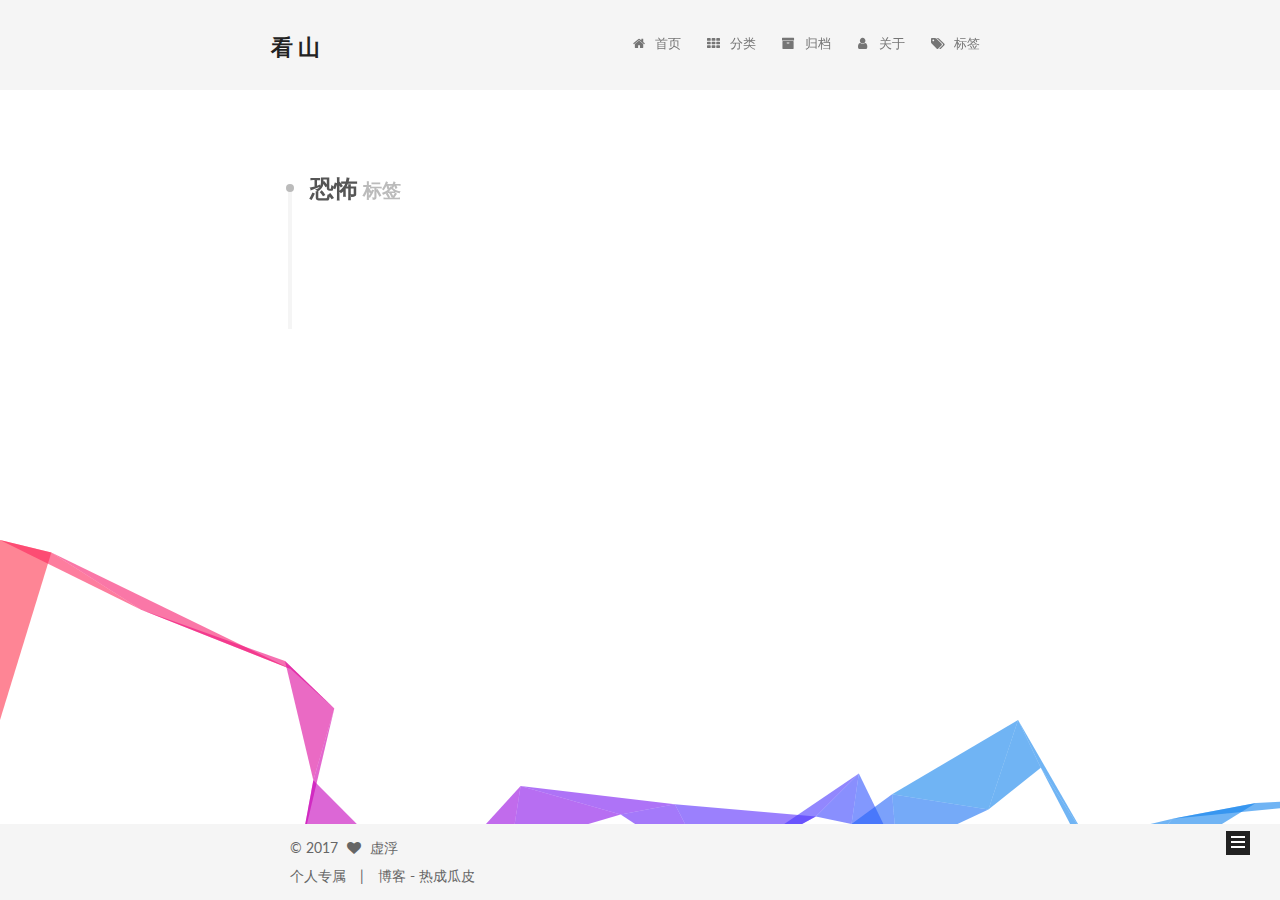
<file: tags/恐怖/index.html>
<!DOCTYPE html>



  


<html class="theme-next pisces use-motion" lang="zh-Hans">
<head>
  <meta charset="UTF-8"/>
<meta http-equiv="X-UA-Compatible" content="IE=edge" />
<meta name="viewport" content="width=device-width, initial-scale=1, maximum-scale=1"/>









<meta http-equiv="Cache-Control" content="no-transform" />
<meta http-equiv="Cache-Control" content="no-siteapp" />















  
  
  <link href="/lib/fancybox/source/jquery.fancybox.css?v=2.1.5" rel="stylesheet" type="text/css" />




  
  
  
  

  
    
    
  

  

  

  

  

  
    
    
    <link href="//fonts.googleapis.com/css?family=Lato:300,300italic,400,400italic,700,700italic&subset=latin,latin-ext" rel="stylesheet" type="text/css">
  






<link href="/lib/font-awesome/css/font-awesome.min.css?v=4.6.2" rel="stylesheet" type="text/css" />

<link href="/css/main.css?v=5.1.1" rel="stylesheet" type="text/css" />


  <meta name="keywords" content="Hexo, NexT" />








  <link rel="shortcut icon" type="image/x-icon" href="/favicon.ico?v=5.1.1" />






<meta name="description" content="用我三生烟火，换你一世迷离">
<meta property="og:type" content="website">
<meta property="og:title" content="看   山">
<meta property="og:url" content="https://44057451.github.io/tags/恐怖/index.html">
<meta property="og:site_name" content="看   山">
<meta property="og:description" content="用我三生烟火，换你一世迷离">
<meta property="og:locale" content="zh-Hans">
<meta name="twitter:card" content="summary">
<meta name="twitter:title" content="看   山">
<meta name="twitter:description" content="用我三生烟火，换你一世迷离">



<script type="text/javascript" id="hexo.configurations">
  var NexT = window.NexT || {};
  var CONFIG = {
    root: '/',
    scheme: 'Pisces',
    sidebar: {"position":"left","display":"post","offset":12,"offset_float":0,"b2t":false,"scrollpercent":false,"onmobile":false},
    fancybox: true,
    motion: true,
    duoshuo: {
      userId: '0',
      author: '博主'
    },
    algolia: {
      applicationID: '',
      apiKey: '',
      indexName: '',
      hits: {"per_page":10},
      labels: {"input_placeholder":"Search for Posts","hits_empty":"We didn't find any results for the search: ${query}","hits_stats":"${hits} results found in ${time} ms"}
    }
  };
</script>



  <link rel="canonical" href="https://44057451.github.io/tags/恐怖/"/>





  <title>标签: 恐怖 | 看   山</title>
  





  <script type="text/javascript">
    var _hmt = _hmt || [];
    (function() {
      var hm = document.createElement("script");
      hm.src = "https://hm.baidu.com/hm.js?1f22c440e3d3678aace3e3fb1de10107";
      var s = document.getElementsByTagName("script")[0];
      s.parentNode.insertBefore(hm, s);
    })();
  </script>










</head>

<body itemscope itemtype="http://schema.org/WebPage" lang="zh-Hans">

  
  
    
  

  <div class="container sidebar-position-left  ">
    <div class="headband"></div>

    <header id="header" class="header" itemscope itemtype="http://schema.org/WPHeader">
      <div class="header-inner"><div class="site-brand-wrapper">
  <div class="site-meta ">
    

    <div class="custom-logo-site-title">
      <a href="/"  class="brand" rel="start">
        <span class="logo-line-before"><i></i></span>
        <span class="site-title">看   山</span>
        <span class="logo-line-after"><i></i></span>
      </a>
    </div>
      
        <p class="site-subtitle"></p>
      
  </div>

  <div class="site-nav-toggle">
    <button>
      <span class="btn-bar"></span>
      <span class="btn-bar"></span>
      <span class="btn-bar"></span>
    </button>
  </div>
</div>

<nav class="site-nav">
  

  
    <ul id="menu" class="menu">
      
        
        <li class="menu-item menu-item-home">
          <a href="/" rel="section">
            
              <i class="menu-item-icon fa fa-fw fa-home"></i> <br />
            
            首页
          </a>
        </li>
      
        
        <li class="menu-item menu-item-categories">
          <a href="/categories/" rel="section">
            
              <i class="menu-item-icon fa fa-fw fa-th"></i> <br />
            
            分类
          </a>
        </li>
      
        
        <li class="menu-item menu-item-archives">
          <a href="/archives/" rel="section">
            
              <i class="menu-item-icon fa fa-fw fa-archive"></i> <br />
            
            归档
          </a>
        </li>
      
        
        <li class="menu-item menu-item-about">
          <a href="/about/" rel="section">
            
              <i class="menu-item-icon fa fa-fw fa-user"></i> <br />
            
            关于
          </a>
        </li>
      
        
        <li class="menu-item menu-item-tags">
          <a href="/tags/" rel="section">
            
              <i class="menu-item-icon fa fa-fw fa-tags"></i> <br />
            
            标签
          </a>
        </li>
      

      
    </ul>
  

  
</nav>



 </div>
    </header>

    <main id="main" class="main">
      <div class="main-inner">
        <div class="content-wrap">
          <div id="content" class="content">
            

  <div id="posts" class="posts-collapse">
    <div class="collection-title">
      <h1>恐怖<small>标签</small>
      </h1>
    </div>

    
      

  <article class="post post-type-normal" itemscope itemtype="http://schema.org/Article">
    <header class="post-header">

      <h2 class="post-title">
        
            <a class="post-title-link" href="/2017/07/21/第一篇（技术）/" itemprop="url">
              
                <span itemprop="name">《恐怖游轮》————轮回的意义</span>
              
            </a>
        
      </h2>

      <div class="post-meta">
        <time class="post-time" itemprop="dateCreated"
              datetime="2017-07-21T15:04:18+08:00"
              content="2017-07-21" >
          07-21
        </time>
      </div>

    </header>
  </article>


    
  </div>

  


          </div>
          


          

        </div>
        
          
  
  <div class="sidebar-toggle">
    <div class="sidebar-toggle-line-wrap">
      <span class="sidebar-toggle-line sidebar-toggle-line-first"></span>
      <span class="sidebar-toggle-line sidebar-toggle-line-middle"></span>
      <span class="sidebar-toggle-line sidebar-toggle-line-last"></span>
    </div>
  </div>

  <aside id="sidebar" class="sidebar">
    
    <div class="sidebar-inner">

      

      

      <section class="site-overview sidebar-panel sidebar-panel-active">
        <div class="site-author motion-element" itemprop="author" itemscope itemtype="http://schema.org/Person">
          <img class="site-author-image" itemprop="image"
               src="/images/avatar.gif"
               alt="虚浮" />
          <p class="site-author-name" itemprop="name">虚浮</p>
           
              <p class="site-description motion-element" itemprop="description">用我三生烟火，换你一世迷离</p>
          
        </div>
        <nav class="site-state motion-element">

          
            <div class="site-state-item site-state-posts">
              <a href="/archives/">
                <span class="site-state-item-count">1</span>
                <span class="site-state-item-name">日志</span>
              </a>
            </div>
          

          
            
            
            <div class="site-state-item site-state-categories">
              <a href="/categories/index.html">
                <span class="site-state-item-count">1</span>
                <span class="site-state-item-name">分类</span>
              </a>
            </div>
          

          
            
            
            <div class="site-state-item site-state-tags">
              <a href="/tags/index.html">
                <span class="site-state-item-count">2</span>
                <span class="site-state-item-name">标签</span>
              </a>
            </div>
          

        </nav>

        

        <div class="links-of-author motion-element">
          
        </div>

        
        

        
        

        


      </section>

      

      

    </div>
  </aside>


        
      </div>
    </main>

    <footer id="footer" class="footer">
      <div class="footer-inner">
        <div class="copyright" >
  
  &copy; 
  <span itemprop="copyrightYear">2017</span>
  <span class="with-love">
    <i class="fa fa-heart"></i>
  </span>
  <span class="author" itemprop="copyrightHolder">虚浮</span>
</div>


<div class="powered-by">
  个人专属
</div>

<div class="theme-info">
  博客 - 热成瓜皮
  
</div>


        

        
      </div>
    </footer>

    
      <div class="back-to-top">
        <i class="fa fa-arrow-up"></i>
        
      </div>
    

  </div>

  

<script type="text/javascript">
  if (Object.prototype.toString.call(window.Promise) !== '[object Function]') {
    window.Promise = null;
  }
</script>









  










  



  
  <script type="text/javascript" src="/lib/jquery/index.js?v=2.1.3"></script>

  
  <script type="text/javascript" src="/lib/fastclick/lib/fastclick.min.js?v=1.0.6"></script>

  
  <script type="text/javascript" src="/lib/jquery_lazyload/jquery.lazyload.js?v=1.9.7"></script>

  
  <script type="text/javascript" src="/lib/velocity/velocity.min.js?v=1.2.1"></script>

  
  <script type="text/javascript" src="/lib/velocity/velocity.ui.min.js?v=1.2.1"></script>

  
  <script type="text/javascript" src="/lib/fancybox/source/jquery.fancybox.pack.js?v=2.1.5"></script>

  
  <script type="text/javascript" src="/lib/canvas-ribbon/canvas-ribbon.js"></script>


  


  <script type="text/javascript" src="/js/src/utils.js?v=5.1.1"></script>

  <script type="text/javascript" src="/js/src/motion.js?v=5.1.1"></script>



  
  


  <script type="text/javascript" src="/js/src/affix.js?v=5.1.1"></script>

  <script type="text/javascript" src="/js/src/schemes/pisces.js?v=5.1.1"></script>



  
    <script type="text/javascript" src="/js/src/scrollspy.js?v=5.1.1"></script>
<script type="text/javascript" src="/js/src/post-details.js?v=5.1.1"></script>

  

  


  <script type="text/javascript" src="/js/src/bootstrap.js?v=5.1.1"></script>



  


  




	





  





  






  





  

  

  

  

  

  

</body>
</html>
</file>
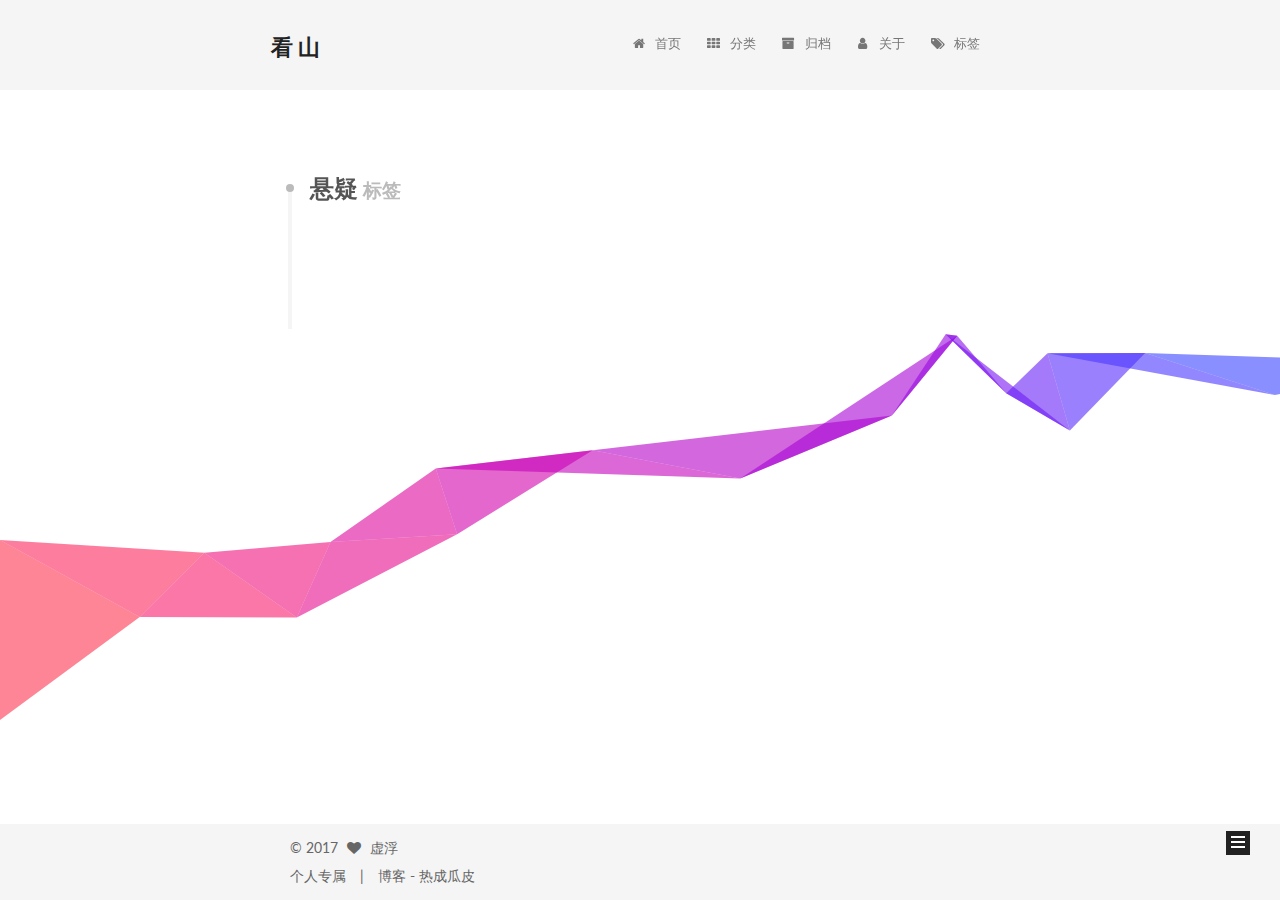
<file: tags/悬疑/index.html>
<!DOCTYPE html>



  


<html class="theme-next pisces use-motion" lang="zh-Hans">
<head>
  <meta charset="UTF-8"/>
<meta http-equiv="X-UA-Compatible" content="IE=edge" />
<meta name="viewport" content="width=device-width, initial-scale=1, maximum-scale=1"/>









<meta http-equiv="Cache-Control" content="no-transform" />
<meta http-equiv="Cache-Control" content="no-siteapp" />















  
  
  <link href="/lib/fancybox/source/jquery.fancybox.css?v=2.1.5" rel="stylesheet" type="text/css" />




  
  
  
  

  
    
    
  

  

  

  

  

  
    
    
    <link href="//fonts.googleapis.com/css?family=Lato:300,300italic,400,400italic,700,700italic&subset=latin,latin-ext" rel="stylesheet" type="text/css">
  






<link href="/lib/font-awesome/css/font-awesome.min.css?v=4.6.2" rel="stylesheet" type="text/css" />

<link href="/css/main.css?v=5.1.1" rel="stylesheet" type="text/css" />


  <meta name="keywords" content="Hexo, NexT" />








  <link rel="shortcut icon" type="image/x-icon" href="/favicon.ico?v=5.1.1" />






<meta name="description" content="用我三生烟火，换你一世迷离">
<meta property="og:type" content="website">
<meta property="og:title" content="看   山">
<meta property="og:url" content="https://44057451.github.io/tags/悬疑/index.html">
<meta property="og:site_name" content="看   山">
<meta property="og:description" content="用我三生烟火，换你一世迷离">
<meta property="og:locale" content="zh-Hans">
<meta name="twitter:card" content="summary">
<meta name="twitter:title" content="看   山">
<meta name="twitter:description" content="用我三生烟火，换你一世迷离">



<script type="text/javascript" id="hexo.configurations">
  var NexT = window.NexT || {};
  var CONFIG = {
    root: '/',
    scheme: 'Pisces',
    sidebar: {"position":"left","display":"post","offset":12,"offset_float":0,"b2t":false,"scrollpercent":false,"onmobile":false},
    fancybox: true,
    motion: true,
    duoshuo: {
      userId: '0',
      author: '博主'
    },
    algolia: {
      applicationID: '',
      apiKey: '',
      indexName: '',
      hits: {"per_page":10},
      labels: {"input_placeholder":"Search for Posts","hits_empty":"We didn't find any results for the search: ${query}","hits_stats":"${hits} results found in ${time} ms"}
    }
  };
</script>



  <link rel="canonical" href="https://44057451.github.io/tags/悬疑/"/>





  <title>标签: 悬疑 | 看   山</title>
  





  <script type="text/javascript">
    var _hmt = _hmt || [];
    (function() {
      var hm = document.createElement("script");
      hm.src = "https://hm.baidu.com/hm.js?1f22c440e3d3678aace3e3fb1de10107";
      var s = document.getElementsByTagName("script")[0];
      s.parentNode.insertBefore(hm, s);
    })();
  </script>










</head>

<body itemscope itemtype="http://schema.org/WebPage" lang="zh-Hans">

  
  
    
  

  <div class="container sidebar-position-left  ">
    <div class="headband"></div>

    <header id="header" class="header" itemscope itemtype="http://schema.org/WPHeader">
      <div class="header-inner"><div class="site-brand-wrapper">
  <div class="site-meta ">
    

    <div class="custom-logo-site-title">
      <a href="/"  class="brand" rel="start">
        <span class="logo-line-before"><i></i></span>
        <span class="site-title">看   山</span>
        <span class="logo-line-after"><i></i></span>
      </a>
    </div>
      
        <p class="site-subtitle"></p>
      
  </div>

  <div class="site-nav-toggle">
    <button>
      <span class="btn-bar"></span>
      <span class="btn-bar"></span>
      <span class="btn-bar"></span>
    </button>
  </div>
</div>

<nav class="site-nav">
  

  
    <ul id="menu" class="menu">
      
        
        <li class="menu-item menu-item-home">
          <a href="/" rel="section">
            
              <i class="menu-item-icon fa fa-fw fa-home"></i> <br />
            
            首页
          </a>
        </li>
      
        
        <li class="menu-item menu-item-categories">
          <a href="/categories/" rel="section">
            
              <i class="menu-item-icon fa fa-fw fa-th"></i> <br />
            
            分类
          </a>
        </li>
      
        
        <li class="menu-item menu-item-archives">
          <a href="/archives/" rel="section">
            
              <i class="menu-item-icon fa fa-fw fa-archive"></i> <br />
            
            归档
          </a>
        </li>
      
        
        <li class="menu-item menu-item-about">
          <a href="/about/" rel="section">
            
              <i class="menu-item-icon fa fa-fw fa-user"></i> <br />
            
            关于
          </a>
        </li>
      
        
        <li class="menu-item menu-item-tags">
          <a href="/tags/" rel="section">
            
              <i class="menu-item-icon fa fa-fw fa-tags"></i> <br />
            
            标签
          </a>
        </li>
      

      
    </ul>
  

  
</nav>



 </div>
    </header>

    <main id="main" class="main">
      <div class="main-inner">
        <div class="content-wrap">
          <div id="content" class="content">
            

  <div id="posts" class="posts-collapse">
    <div class="collection-title">
      <h1>悬疑<small>标签</small>
      </h1>
    </div>

    
      

  <article class="post post-type-normal" itemscope itemtype="http://schema.org/Article">
    <header class="post-header">

      <h2 class="post-title">
        
            <a class="post-title-link" href="/2017/07/21/第一篇（技术）/" itemprop="url">
              
                <span itemprop="name">《恐怖游轮》————轮回的意义</span>
              
            </a>
        
      </h2>

      <div class="post-meta">
        <time class="post-time" itemprop="dateCreated"
              datetime="2017-07-21T15:04:18+08:00"
              content="2017-07-21" >
          07-21
        </time>
      </div>

    </header>
  </article>


    
  </div>

  


          </div>
          


          

        </div>
        
          
  
  <div class="sidebar-toggle">
    <div class="sidebar-toggle-line-wrap">
      <span class="sidebar-toggle-line sidebar-toggle-line-first"></span>
      <span class="sidebar-toggle-line sidebar-toggle-line-middle"></span>
      <span class="sidebar-toggle-line sidebar-toggle-line-last"></span>
    </div>
  </div>

  <aside id="sidebar" class="sidebar">
    
    <div class="sidebar-inner">

      

      

      <section class="site-overview sidebar-panel sidebar-panel-active">
        <div class="site-author motion-element" itemprop="author" itemscope itemtype="http://schema.org/Person">
          <img class="site-author-image" itemprop="image"
               src="/images/avatar.gif"
               alt="虚浮" />
          <p class="site-author-name" itemprop="name">虚浮</p>
           
              <p class="site-description motion-element" itemprop="description">用我三生烟火，换你一世迷离</p>
          
        </div>
        <nav class="site-state motion-element">

          
            <div class="site-state-item site-state-posts">
              <a href="/archives/">
                <span class="site-state-item-count">1</span>
                <span class="site-state-item-name">日志</span>
              </a>
            </div>
          

          
            
            
            <div class="site-state-item site-state-categories">
              <a href="/categories/index.html">
                <span class="site-state-item-count">1</span>
                <span class="site-state-item-name">分类</span>
              </a>
            </div>
          

          
            
            
            <div class="site-state-item site-state-tags">
              <a href="/tags/index.html">
                <span class="site-state-item-count">2</span>
                <span class="site-state-item-name">标签</span>
              </a>
            </div>
          

        </nav>

        

        <div class="links-of-author motion-element">
          
        </div>

        
        

        
        

        


      </section>

      

      

    </div>
  </aside>


        
      </div>
    </main>

    <footer id="footer" class="footer">
      <div class="footer-inner">
        <div class="copyright" >
  
  &copy; 
  <span itemprop="copyrightYear">2017</span>
  <span class="with-love">
    <i class="fa fa-heart"></i>
  </span>
  <span class="author" itemprop="copyrightHolder">虚浮</span>
</div>


<div class="powered-by">
  个人专属
</div>

<div class="theme-info">
  博客 - 热成瓜皮
  
</div>


        

        
      </div>
    </footer>

    
      <div class="back-to-top">
        <i class="fa fa-arrow-up"></i>
        
      </div>
    

  </div>

  

<script type="text/javascript">
  if (Object.prototype.toString.call(window.Promise) !== '[object Function]') {
    window.Promise = null;
  }
</script>









  










  



  
  <script type="text/javascript" src="/lib/jquery/index.js?v=2.1.3"></script>

  
  <script type="text/javascript" src="/lib/fastclick/lib/fastclick.min.js?v=1.0.6"></script>

  
  <script type="text/javascript" src="/lib/jquery_lazyload/jquery.lazyload.js?v=1.9.7"></script>

  
  <script type="text/javascript" src="/lib/velocity/velocity.min.js?v=1.2.1"></script>

  
  <script type="text/javascript" src="/lib/velocity/velocity.ui.min.js?v=1.2.1"></script>

  
  <script type="text/javascript" src="/lib/fancybox/source/jquery.fancybox.pack.js?v=2.1.5"></script>

  
  <script type="text/javascript" src="/lib/canvas-ribbon/canvas-ribbon.js"></script>


  


  <script type="text/javascript" src="/js/src/utils.js?v=5.1.1"></script>

  <script type="text/javascript" src="/js/src/motion.js?v=5.1.1"></script>



  
  


  <script type="text/javascript" src="/js/src/affix.js?v=5.1.1"></script>

  <script type="text/javascript" src="/js/src/schemes/pisces.js?v=5.1.1"></script>



  
    <script type="text/javascript" src="/js/src/scrollspy.js?v=5.1.1"></script>
<script type="text/javascript" src="/js/src/post-details.js?v=5.1.1"></script>

  

  


  <script type="text/javascript" src="/js/src/bootstrap.js?v=5.1.1"></script>



  


  




	





  





  






  





  

  

  

  

  

  

</body>
</html>
</file>
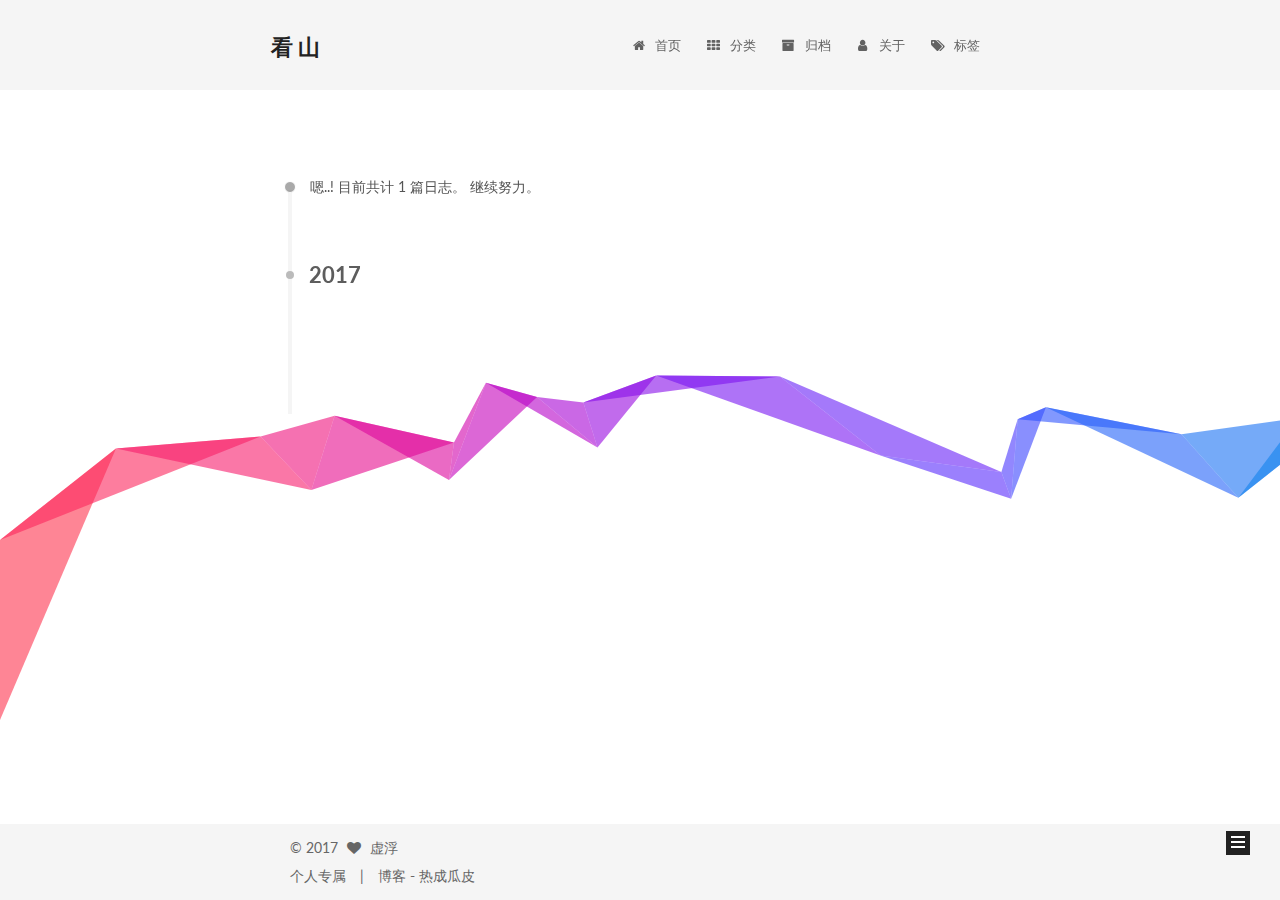
<file: archives/2017/07/index.html>
<!DOCTYPE html>



  


<html class="theme-next pisces use-motion" lang="zh-Hans">
<head>
  <meta charset="UTF-8"/>
<meta http-equiv="X-UA-Compatible" content="IE=edge" />
<meta name="viewport" content="width=device-width, initial-scale=1, maximum-scale=1"/>









<meta http-equiv="Cache-Control" content="no-transform" />
<meta http-equiv="Cache-Control" content="no-siteapp" />















  
  
  <link href="/lib/fancybox/source/jquery.fancybox.css?v=2.1.5" rel="stylesheet" type="text/css" />




  
  
  
  

  
    
    
  

  

  

  

  

  
    
    
    <link href="//fonts.googleapis.com/css?family=Lato:300,300italic,400,400italic,700,700italic&subset=latin,latin-ext" rel="stylesheet" type="text/css">
  






<link href="/lib/font-awesome/css/font-awesome.min.css?v=4.6.2" rel="stylesheet" type="text/css" />

<link href="/css/main.css?v=5.1.1" rel="stylesheet" type="text/css" />


  <meta name="keywords" content="Hexo, NexT" />








  <link rel="shortcut icon" type="image/x-icon" href="/favicon.ico?v=5.1.1" />






<meta name="description" content="用我三生烟火，换你一世迷离">
<meta property="og:type" content="website">
<meta property="og:title" content="看   山">
<meta property="og:url" content="https://44057451.github.io/archives/2017/07/index.html">
<meta property="og:site_name" content="看   山">
<meta property="og:description" content="用我三生烟火，换你一世迷离">
<meta property="og:locale" content="zh-Hans">
<meta name="twitter:card" content="summary">
<meta name="twitter:title" content="看   山">
<meta name="twitter:description" content="用我三生烟火，换你一世迷离">



<script type="text/javascript" id="hexo.configurations">
  var NexT = window.NexT || {};
  var CONFIG = {
    root: '/',
    scheme: 'Pisces',
    sidebar: {"position":"left","display":"post","offset":12,"offset_float":0,"b2t":false,"scrollpercent":false,"onmobile":false},
    fancybox: true,
    motion: true,
    duoshuo: {
      userId: '0',
      author: '博主'
    },
    algolia: {
      applicationID: '',
      apiKey: '',
      indexName: '',
      hits: {"per_page":10},
      labels: {"input_placeholder":"Search for Posts","hits_empty":"We didn't find any results for the search: ${query}","hits_stats":"${hits} results found in ${time} ms"}
    }
  };
</script>



  <link rel="canonical" href="https://44057451.github.io/archives/2017/07/"/>





  <title>归档 | 看   山</title>
  





  <script type="text/javascript">
    var _hmt = _hmt || [];
    (function() {
      var hm = document.createElement("script");
      hm.src = "https://hm.baidu.com/hm.js?1f22c440e3d3678aace3e3fb1de10107";
      var s = document.getElementsByTagName("script")[0];
      s.parentNode.insertBefore(hm, s);
    })();
  </script>










</head>

<body itemscope itemtype="http://schema.org/WebPage" lang="zh-Hans">

  
  
    
  

  <div class="container sidebar-position-left  page-archive  ">
    <div class="headband"></div>

    <header id="header" class="header" itemscope itemtype="http://schema.org/WPHeader">
      <div class="header-inner"><div class="site-brand-wrapper">
  <div class="site-meta ">
    

    <div class="custom-logo-site-title">
      <a href="/"  class="brand" rel="start">
        <span class="logo-line-before"><i></i></span>
        <span class="site-title">看   山</span>
        <span class="logo-line-after"><i></i></span>
      </a>
    </div>
      
        <p class="site-subtitle"></p>
      
  </div>

  <div class="site-nav-toggle">
    <button>
      <span class="btn-bar"></span>
      <span class="btn-bar"></span>
      <span class="btn-bar"></span>
    </button>
  </div>
</div>

<nav class="site-nav">
  

  
    <ul id="menu" class="menu">
      
        
        <li class="menu-item menu-item-home">
          <a href="/" rel="section">
            
              <i class="menu-item-icon fa fa-fw fa-home"></i> <br />
            
            首页
          </a>
        </li>
      
        
        <li class="menu-item menu-item-categories">
          <a href="/categories/" rel="section">
            
              <i class="menu-item-icon fa fa-fw fa-th"></i> <br />
            
            分类
          </a>
        </li>
      
        
        <li class="menu-item menu-item-archives">
          <a href="/archives/" rel="section">
            
              <i class="menu-item-icon fa fa-fw fa-archive"></i> <br />
            
            归档
          </a>
        </li>
      
        
        <li class="menu-item menu-item-about">
          <a href="/about/" rel="section">
            
              <i class="menu-item-icon fa fa-fw fa-user"></i> <br />
            
            关于
          </a>
        </li>
      
        
        <li class="menu-item menu-item-tags">
          <a href="/tags/" rel="section">
            
              <i class="menu-item-icon fa fa-fw fa-tags"></i> <br />
            
            标签
          </a>
        </li>
      

      
    </ul>
  

  
</nav>



 </div>
    </header>

    <main id="main" class="main">
      <div class="main-inner">
        <div class="content-wrap">
          <div id="content" class="content">
            

  <section id="posts" class="posts-collapse">
    <span class="archive-move-on"></span>

    <span class="archive-page-counter">
      
      
      
        
      
      嗯..! 目前共计 1 篇日志。 继续努力。
    </span>

    

      
      
      

      
        
        <div class="collection-title">
          <h2 class="archive-year motion-element" id="archive-year-2017">2017</h2>
        </div>
      
      

      

  <article class="post post-type-normal" itemscope itemtype="http://schema.org/Article">
    <header class="post-header">

      <h2 class="post-title">
        
            <a class="post-title-link" href="/2017/07/21/第一篇（技术）/" itemprop="url">
              
                <span itemprop="name">《恐怖游轮》————轮回的意义</span>
              
            </a>
        
      </h2>

      <div class="post-meta">
        <time class="post-time" itemprop="dateCreated"
              datetime="2017-07-21T15:04:18+08:00"
              content="2017-07-21" >
          07-21
        </time>
      </div>

    </header>
  </article>



    

  </section>

  



          </div>
          


          

        </div>
        
          
  
  <div class="sidebar-toggle">
    <div class="sidebar-toggle-line-wrap">
      <span class="sidebar-toggle-line sidebar-toggle-line-first"></span>
      <span class="sidebar-toggle-line sidebar-toggle-line-middle"></span>
      <span class="sidebar-toggle-line sidebar-toggle-line-last"></span>
    </div>
  </div>

  <aside id="sidebar" class="sidebar">
    
    <div class="sidebar-inner">

      

      

      <section class="site-overview sidebar-panel sidebar-panel-active">
        <div class="site-author motion-element" itemprop="author" itemscope itemtype="http://schema.org/Person">
          <img class="site-author-image" itemprop="image"
               src="/images/avatar.gif"
               alt="虚浮" />
          <p class="site-author-name" itemprop="name">虚浮</p>
           
              <p class="site-description motion-element" itemprop="description">用我三生烟火，换你一世迷离</p>
          
        </div>
        <nav class="site-state motion-element">

          
            <div class="site-state-item site-state-posts">
              <a href="/archives/">
                <span class="site-state-item-count">1</span>
                <span class="site-state-item-name">日志</span>
              </a>
            </div>
          

          
            
            
            <div class="site-state-item site-state-categories">
              <a href="/categories/index.html">
                <span class="site-state-item-count">1</span>
                <span class="site-state-item-name">分类</span>
              </a>
            </div>
          

          
            
            
            <div class="site-state-item site-state-tags">
              <a href="/tags/index.html">
                <span class="site-state-item-count">2</span>
                <span class="site-state-item-name">标签</span>
              </a>
            </div>
          

        </nav>

        

        <div class="links-of-author motion-element">
          
        </div>

        
        

        
        

        


      </section>

      

      

    </div>
  </aside>


        
      </div>
    </main>

    <footer id="footer" class="footer">
      <div class="footer-inner">
        <div class="copyright" >
  
  &copy; 
  <span itemprop="copyrightYear">2017</span>
  <span class="with-love">
    <i class="fa fa-heart"></i>
  </span>
  <span class="author" itemprop="copyrightHolder">虚浮</span>
</div>


<div class="powered-by">
  个人专属
</div>

<div class="theme-info">
  博客 - 热成瓜皮
  
</div>


        

        
      </div>
    </footer>

    
      <div class="back-to-top">
        <i class="fa fa-arrow-up"></i>
        
      </div>
    

  </div>

  

<script type="text/javascript">
  if (Object.prototype.toString.call(window.Promise) !== '[object Function]') {
    window.Promise = null;
  }
</script>









  










  



  
  <script type="text/javascript" src="/lib/jquery/index.js?v=2.1.3"></script>

  
  <script type="text/javascript" src="/lib/fastclick/lib/fastclick.min.js?v=1.0.6"></script>

  
  <script type="text/javascript" src="/lib/jquery_lazyload/jquery.lazyload.js?v=1.9.7"></script>

  
  <script type="text/javascript" src="/lib/velocity/velocity.min.js?v=1.2.1"></script>

  
  <script type="text/javascript" src="/lib/velocity/velocity.ui.min.js?v=1.2.1"></script>

  
  <script type="text/javascript" src="/lib/fancybox/source/jquery.fancybox.pack.js?v=2.1.5"></script>

  
  <script type="text/javascript" src="/lib/canvas-ribbon/canvas-ribbon.js"></script>


  


  <script type="text/javascript" src="/js/src/utils.js?v=5.1.1"></script>

  <script type="text/javascript" src="/js/src/motion.js?v=5.1.1"></script>



  
  


  <script type="text/javascript" src="/js/src/affix.js?v=5.1.1"></script>

  <script type="text/javascript" src="/js/src/schemes/pisces.js?v=5.1.1"></script>



  
  
    <script type="text/javascript" id="motion.page.archive">
      $('.archive-year').velocity('transition.slideLeftIn');
    </script>
  


  


  <script type="text/javascript" src="/js/src/bootstrap.js?v=5.1.1"></script>



  


  




	





  





  






  





  

  

  

  

  

  

</body>
</html>
</file>
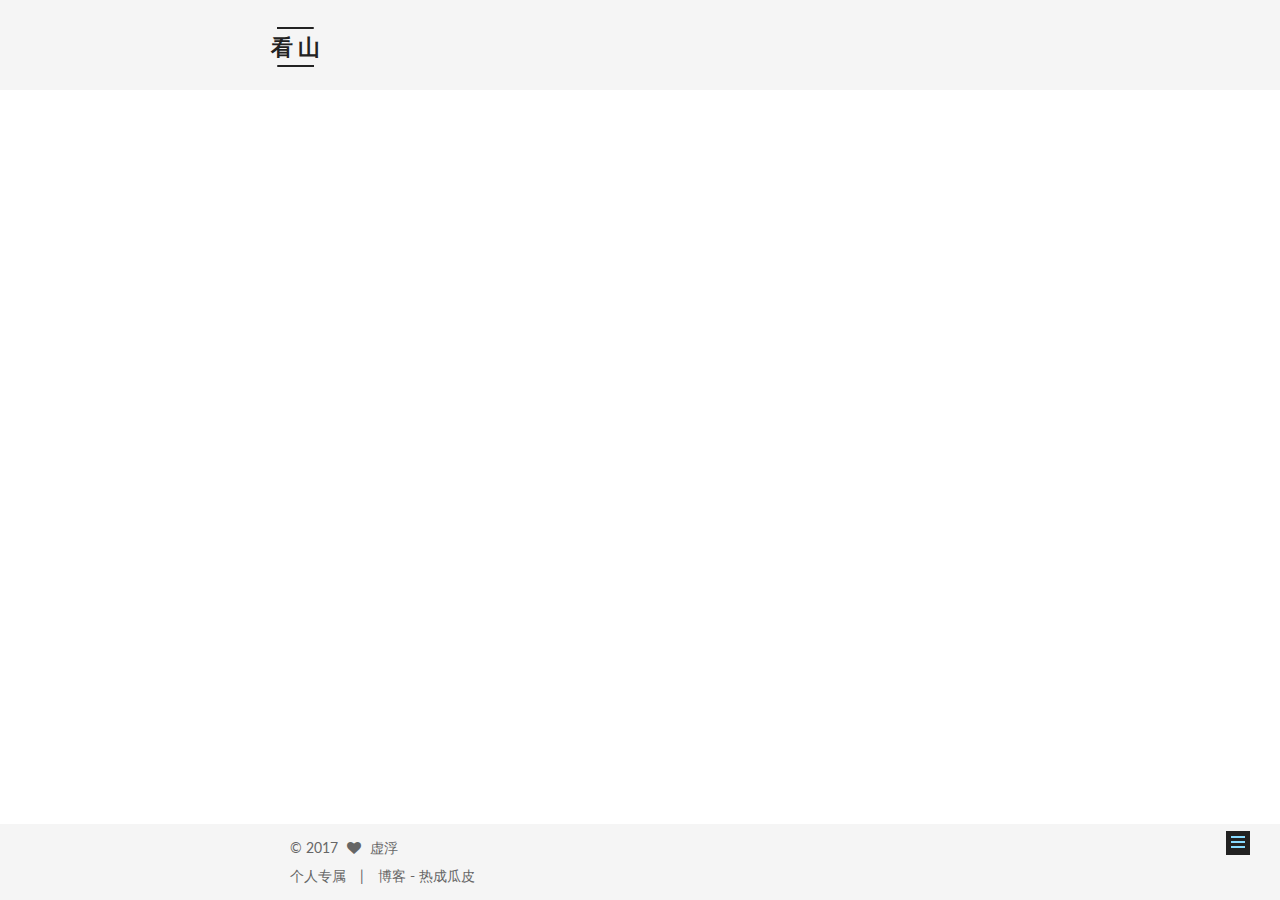
<file: 2017/07/20/article-title/index.html>
<!DOCTYPE html>



  


<html class="theme-next mist use-motion" lang="zh-Hans">
<head>
  <meta charset="UTF-8"/>
<meta http-equiv="X-UA-Compatible" content="IE=edge" />
<meta name="viewport" content="width=device-width, initial-scale=1, maximum-scale=1"/>









<meta http-equiv="Cache-Control" content="no-transform" />
<meta http-equiv="Cache-Control" content="no-siteapp" />















  
  
  <link href="/lib/fancybox/source/jquery.fancybox.css?v=2.1.5" rel="stylesheet" type="text/css" />




  
  
  
  

  
    
    
  

  

  

  

  

  
    
    
    <link href="//fonts.googleapis.com/css?family=Lato:300,300italic,400,400italic,700,700italic&subset=latin,latin-ext" rel="stylesheet" type="text/css">
  






<link href="/lib/font-awesome/css/font-awesome.min.css?v=4.6.2" rel="stylesheet" type="text/css" />

<link href="/css/main.css?v=5.1.1" rel="stylesheet" type="text/css" />


  <meta name="keywords" content="Hexo, NexT" />








  <link rel="shortcut icon" type="image/x-icon" href="/favicon.ico?v=5.1.1" />






<meta name="description" content="##(⊙v⊙)嗯 萌比，陆总，苹果，你们是最胖的！">
<meta property="og:type" content="article">
<meta property="og:title" content="我的第一篇博客">
<meta property="og:url" content="https://44057451.github.io/2017/07/20/article-title/index.html">
<meta property="og:site_name" content="看   山">
<meta property="og:description" content="##(⊙v⊙)嗯 萌比，陆总，苹果，你们是最胖的！">
<meta property="og:locale" content="zh-Hans">
<meta property="og:updated_time" content="2017-07-20T08:01:03.530Z">
<meta name="twitter:card" content="summary">
<meta name="twitter:title" content="我的第一篇博客">
<meta name="twitter:description" content="##(⊙v⊙)嗯 萌比，陆总，苹果，你们是最胖的！">



<script type="text/javascript" id="hexo.configurations">
  var NexT = window.NexT || {};
  var CONFIG = {
    root: '/',
    scheme: 'Mist',
    sidebar: {"position":"left","display":"post","offset":12,"offset_float":0,"b2t":false,"scrollpercent":false,"onmobile":false},
    fancybox: true,
    motion: true,
    duoshuo: {
      userId: '0',
      author: '博主'
    },
    algolia: {
      applicationID: '',
      apiKey: '',
      indexName: '',
      hits: {"per_page":10},
      labels: {"input_placeholder":"Search for Posts","hits_empty":"We didn't find any results for the search: ${query}","hits_stats":"${hits} results found in ${time} ms"}
    }
  };
</script>



  <link rel="canonical" href="https://44057451.github.io/2017/07/20/article-title/"/>





  <title>我的第一篇博客 | 看   山</title>
  





  <script type="text/javascript">
    var _hmt = _hmt || [];
    (function() {
      var hm = document.createElement("script");
      hm.src = "https://hm.baidu.com/hm.js?1f22c440e3d3678aace3e3fb1de10107";
      var s = document.getElementsByTagName("script")[0];
      s.parentNode.insertBefore(hm, s);
    })();
  </script>










</head>

<body itemscope itemtype="http://schema.org/WebPage" lang="zh-Hans">

  
  
    
  

  <div class="container sidebar-position-left page-post-detail ">
    <div class="headband"></div>

    <header id="header" class="header" itemscope itemtype="http://schema.org/WPHeader">
      <div class="header-inner"><div class="site-brand-wrapper">
  <div class="site-meta ">
    

    <div class="custom-logo-site-title">
      <a href="/"  class="brand" rel="start">
        <span class="logo-line-before"><i></i></span>
        <span class="site-title">看   山</span>
        <span class="logo-line-after"><i></i></span>
      </a>
    </div>
      
        <p class="site-subtitle"></p>
      
  </div>

  <div class="site-nav-toggle">
    <button>
      <span class="btn-bar"></span>
      <span class="btn-bar"></span>
      <span class="btn-bar"></span>
    </button>
  </div>
</div>

<nav class="site-nav">
  

  
    <ul id="menu" class="menu">
      
        
        <li class="menu-item menu-item-home">
          <a href="/" rel="section">
            
              <i class="menu-item-icon fa fa-fw fa-home"></i> <br />
            
            首页
          </a>
        </li>
      
        
        <li class="menu-item menu-item-categories">
          <a href="/categories/" rel="section">
            
              <i class="menu-item-icon fa fa-fw fa-th"></i> <br />
            
            分类
          </a>
        </li>
      
        
        <li class="menu-item menu-item-archives">
          <a href="/archives/" rel="section">
            
              <i class="menu-item-icon fa fa-fw fa-archive"></i> <br />
            
            归档
          </a>
        </li>
      
        
        <li class="menu-item menu-item-about">
          <a href="/about/" rel="section">
            
              <i class="menu-item-icon fa fa-fw fa-user"></i> <br />
            
            关于
          </a>
        </li>
      

      
    </ul>
  

  
</nav>



 </div>
    </header>

    <main id="main" class="main">
      <div class="main-inner">
        <div class="content-wrap">
          <div id="content" class="content">
            

  <div id="posts" class="posts-expand">
    

  

  
  
  

  <article class="post post-type-normal " itemscope itemtype="http://schema.org/Article">
    <link itemprop="mainEntityOfPage" href="https://44057451.github.io/2017/07/20/article-title/">

    <span hidden itemprop="author" itemscope itemtype="http://schema.org/Person">
      <meta itemprop="name" content="虚浮">
      <meta itemprop="description" content="">
      <meta itemprop="image" content="/images/avatar.gif">
    </span>

    <span hidden itemprop="publisher" itemscope itemtype="http://schema.org/Organization">
      <meta itemprop="name" content="看   山">
    </span>

    
      <header class="post-header">

        
        
          <h1 class="post-title" itemprop="name headline">我的第一篇博客</h1>
        

        <div class="post-meta">
          <span class="post-time">
            
              <span class="post-meta-item-icon">
                <i class="fa fa-calendar-o"></i>
              </span>
              
                <span class="post-meta-item-text">发表于</span>
              
              <time title="创建于" itemprop="dateCreated datePublished" datetime="2017-07-20T10:55:26+08:00">
                2017-07-20
              </time>
            

            

            
          </span>

          

          
            
          

          
          

          

          

          

        </div>
      </header>
    

    <div class="post-body" itemprop="articleBody">

      
      

      
        <p>##(⊙v⊙)嗯</p>
<p>萌比，陆总，苹果，你们是最胖的！</p>

      
    </div>

    <div>
      
        

      
    </div>

    <div>
      
        
  <div style="padding: 10px 0; margin: 20px auto; width: 90%; text-align: center;">
    <div>一分也是爱_(:з」∠)_</div>
    <button id="rewardButton" disable="enable" onclick="var qr = document.getElementById('QR'); if (qr.style.display === 'none') {qr.style.display='block';} else {qr.style.display='none'}">
      <span>赏</span>
    </button>
    <div id="QR" style="display: none;">
      
        <div id="wechat" style="display: inline-block">
          <img id="wechat_qr" src="/uploads/wechat.png" alt="虚浮 WeChat Pay"/>
          <p>微信打赏</p>
        </div>
      
      
        <div id="alipay" style="display: inline-block">
          <img id="alipay_qr" src="/uploads/alipay.jpg" alt="虚浮 Alipay"/>
          <p>支付宝打赏</p>
        </div>
      
    </div>
  </div>


      
    </div>

    <div>
      
        

      
    </div>

    <footer class="post-footer">
      

      
      
      

      

      
      
    </footer>
  </article>



    <div class="post-spread">
      
    </div>
  </div>


          </div>
          


          
  <div class="comments" id="comments">
    
  </div>


        </div>
        
          
  
  <div class="sidebar-toggle">
    <div class="sidebar-toggle-line-wrap">
      <span class="sidebar-toggle-line sidebar-toggle-line-first"></span>
      <span class="sidebar-toggle-line sidebar-toggle-line-middle"></span>
      <span class="sidebar-toggle-line sidebar-toggle-line-last"></span>
    </div>
  </div>

  <aside id="sidebar" class="sidebar">
    
    <div class="sidebar-inner">

      

      

      <section class="site-overview sidebar-panel sidebar-panel-active">
        <div class="site-author motion-element" itemprop="author" itemscope itemtype="http://schema.org/Person">
          <img class="site-author-image" itemprop="image"
               src="/images/avatar.gif"
               alt="虚浮" />
          <p class="site-author-name" itemprop="name">虚浮</p>
           
              <p class="site-description motion-element" itemprop="description">用我三生烟火，换你一世迷离</p>
          
        </div>
        <nav class="site-state motion-element">

          
            <div class="site-state-item site-state-posts">
              <a href="/archives/">
                <span class="site-state-item-count">1</span>
                <span class="site-state-item-name">日志</span>
              </a>
            </div>
          

          

          

        </nav>

        

        <div class="links-of-author motion-element">
          
        </div>

        
        

        
        

        


      </section>

      

      

    </div>
  </aside>


        
      </div>
    </main>

    <footer id="footer" class="footer">
      <div class="footer-inner">
        <div class="copyright" >
  
  &copy; 
  <span itemprop="copyrightYear">2017</span>
  <span class="with-love">
    <i class="fa fa-heart"></i>
  </span>
  <span class="author" itemprop="copyrightHolder">虚浮</span>
</div>


<div class="powered-by">
  个人专属
</div>

<div class="theme-info">
  博客 - 热成瓜皮
  
</div>


        

        
      </div>
    </footer>

    
      <div class="back-to-top">
        <i class="fa fa-arrow-up"></i>
        
      </div>
    

  </div>

  

<script type="text/javascript">
  if (Object.prototype.toString.call(window.Promise) !== '[object Function]') {
    window.Promise = null;
  }
</script>









  












  
  <script type="text/javascript" src="/lib/jquery/index.js?v=2.1.3"></script>

  
  <script type="text/javascript" src="/lib/fastclick/lib/fastclick.min.js?v=1.0.6"></script>

  
  <script type="text/javascript" src="/lib/jquery_lazyload/jquery.lazyload.js?v=1.9.7"></script>

  
  <script type="text/javascript" src="/lib/velocity/velocity.min.js?v=1.2.1"></script>

  
  <script type="text/javascript" src="/lib/velocity/velocity.ui.min.js?v=1.2.1"></script>

  
  <script type="text/javascript" src="/lib/fancybox/source/jquery.fancybox.pack.js?v=2.1.5"></script>


  


  <script type="text/javascript" src="/js/src/utils.js?v=5.1.1"></script>

  <script type="text/javascript" src="/js/src/motion.js?v=5.1.1"></script>



  
  

  
  <script type="text/javascript" src="/js/src/scrollspy.js?v=5.1.1"></script>
<script type="text/javascript" src="/js/src/post-details.js?v=5.1.1"></script>



  


  <script type="text/javascript" src="/js/src/bootstrap.js?v=5.1.1"></script>



  


  




	





  





  






  





  

  

  

  

  

  

</body>
</html>
</file>
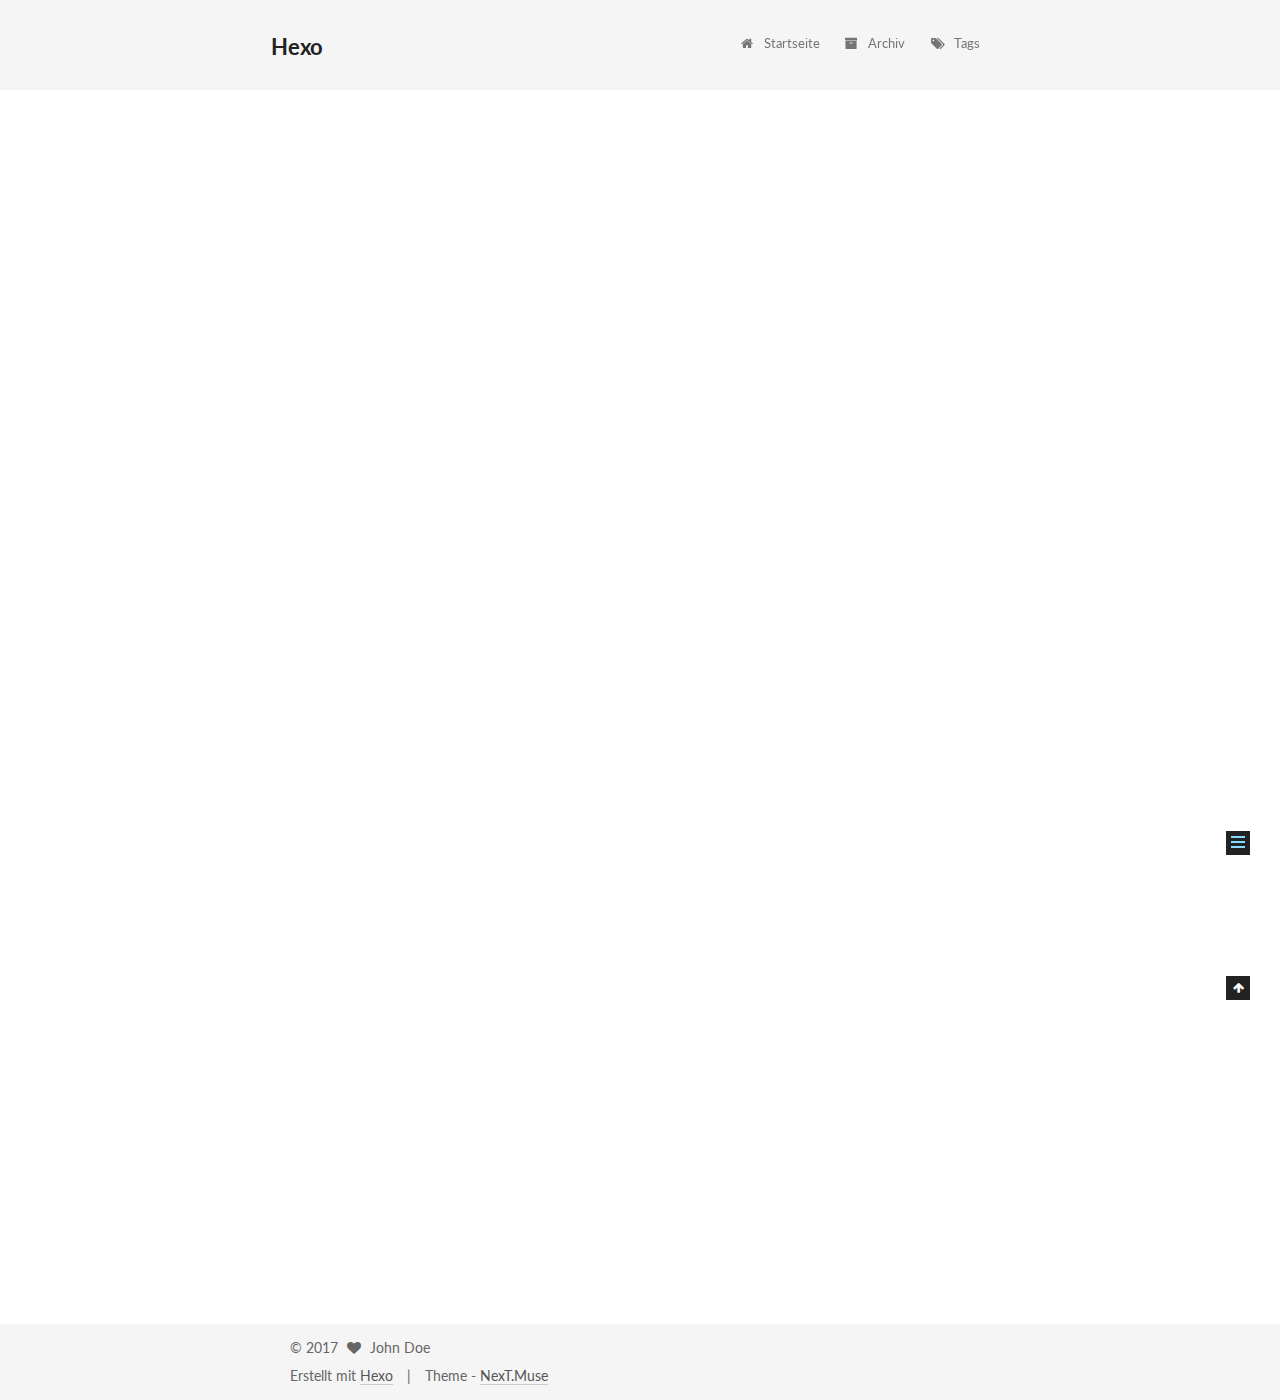
<file: 2017/07/20/hello-world/index.html>
<!DOCTYPE html>



  


<html class="theme-next muse use-motion" lang="">
<head>
  <meta charset="UTF-8"/>
<meta http-equiv="X-UA-Compatible" content="IE=edge" />
<meta name="viewport" content="width=device-width, initial-scale=1, maximum-scale=1"/>









<meta http-equiv="Cache-Control" content="no-transform" />
<meta http-equiv="Cache-Control" content="no-siteapp" />















  
  
  <link href="/lib/fancybox/source/jquery.fancybox.css?v=2.1.5" rel="stylesheet" type="text/css" />




  
  
  
  

  
    
    
  

  

  

  

  

  
    
    
    <link href="//fonts.googleapis.com/css?family=Lato:300,300italic,400,400italic,700,700italic&subset=latin,latin-ext" rel="stylesheet" type="text/css">
  






<link href="/lib/font-awesome/css/font-awesome.min.css?v=4.6.2" rel="stylesheet" type="text/css" />

<link href="/css/main.css?v=5.1.1" rel="stylesheet" type="text/css" />


  <meta name="keywords" content="Hexo, NexT" />








  <link rel="shortcut icon" type="image/x-icon" href="/favicon.ico?v=5.1.1" />






<meta name="description" content="Welcome to Hexo! This is your very first post. Check documentation for more info. If you get any problems when using Hexo, you can find the answer in troubleshooting or you can ask me on GitHub. Quick">
<meta property="og:type" content="article">
<meta property="og:title" content="Hello World">
<meta property="og:url" content="https://44057451.github.io/2017/07/20/hello-world/index.html">
<meta property="og:site_name" content="Hexo">
<meta property="og:description" content="Welcome to Hexo! This is your very first post. Check documentation for more info. If you get any problems when using Hexo, you can find the answer in troubleshooting or you can ask me on GitHub. Quick">
<meta property="og:updated_time" content="2017-07-20T02:43:28.798Z">
<meta name="twitter:card" content="summary">
<meta name="twitter:title" content="Hello World">
<meta name="twitter:description" content="Welcome to Hexo! This is your very first post. Check documentation for more info. If you get any problems when using Hexo, you can find the answer in troubleshooting or you can ask me on GitHub. Quick">



<script type="text/javascript" id="hexo.configurations">
  var NexT = window.NexT || {};
  var CONFIG = {
    root: '/',
    scheme: 'Muse',
    sidebar: {"position":"left","display":"post","offset":12,"offset_float":0,"b2t":false,"scrollpercent":false,"onmobile":false},
    fancybox: true,
    motion: true,
    duoshuo: {
      userId: '0',
      author: 'Author'
    },
    algolia: {
      applicationID: '',
      apiKey: '',
      indexName: '',
      hits: {"per_page":10},
      labels: {"input_placeholder":"Search for Posts","hits_empty":"We didn't find any results for the search: ${query}","hits_stats":"${hits} results found in ${time} ms"}
    }
  };
</script>



  <link rel="canonical" href="https://44057451.github.io/2017/07/20/hello-world/"/>





  <title>Hello World | Hexo</title>
  














</head>

<body itemscope itemtype="http://schema.org/WebPage" lang="">

  
  
    
  

  <div class="container sidebar-position-left page-post-detail ">
    <div class="headband"></div>

    <header id="header" class="header" itemscope itemtype="http://schema.org/WPHeader">
      <div class="header-inner"><div class="site-brand-wrapper">
  <div class="site-meta ">
    

    <div class="custom-logo-site-title">
      <a href="/"  class="brand" rel="start">
        <span class="logo-line-before"><i></i></span>
        <span class="site-title">Hexo</span>
        <span class="logo-line-after"><i></i></span>
      </a>
    </div>
      
        <p class="site-subtitle"></p>
      
  </div>

  <div class="site-nav-toggle">
    <button>
      <span class="btn-bar"></span>
      <span class="btn-bar"></span>
      <span class="btn-bar"></span>
    </button>
  </div>
</div>

<nav class="site-nav">
  

  
    <ul id="menu" class="menu">
      
        
        <li class="menu-item menu-item-home">
          <a href="/" rel="section">
            
              <i class="menu-item-icon fa fa-fw fa-home"></i> <br />
            
            Startseite
          </a>
        </li>
      
        
        <li class="menu-item menu-item-archives">
          <a href="/archives/" rel="section">
            
              <i class="menu-item-icon fa fa-fw fa-archive"></i> <br />
            
            Archiv
          </a>
        </li>
      
        
        <li class="menu-item menu-item-tags">
          <a href="/tags/" rel="section">
            
              <i class="menu-item-icon fa fa-fw fa-tags"></i> <br />
            
            Tags
          </a>
        </li>
      

      
    </ul>
  

  
</nav>



 </div>
    </header>

    <main id="main" class="main">
      <div class="main-inner">
        <div class="content-wrap">
          <div id="content" class="content">
            

  <div id="posts" class="posts-expand">
    

  

  
  
  

  <article class="post post-type-normal " itemscope itemtype="http://schema.org/Article">
    <link itemprop="mainEntityOfPage" href="https://44057451.github.io/2017/07/20/hello-world/">

    <span hidden itemprop="author" itemscope itemtype="http://schema.org/Person">
      <meta itemprop="name" content="John Doe">
      <meta itemprop="description" content="">
      <meta itemprop="image" content="/images/avatar.gif">
    </span>

    <span hidden itemprop="publisher" itemscope itemtype="http://schema.org/Organization">
      <meta itemprop="name" content="Hexo">
    </span>

    
      <header class="post-header">

        
        
          <h1 class="post-title" itemprop="name headline">Hello World</h1>
        

        <div class="post-meta">
          <span class="post-time">
            
              <span class="post-meta-item-icon">
                <i class="fa fa-calendar-o"></i>
              </span>
              
                <span class="post-meta-item-text">Veröffentlicht am</span>
              
              <time title="Post created" itemprop="dateCreated datePublished" datetime="2017-07-20T10:43:28+08:00">
                2017-07-20
              </time>
            

            

            
          </span>

          

          
            
          

          
          

          

          

          

        </div>
      </header>
    

    <div class="post-body" itemprop="articleBody">

      
      

      
        <p>Welcome to <a href="https://hexo.io/" target="_blank" rel="external">Hexo</a>! This is your very first post. Check <a href="https://hexo.io/docs/" target="_blank" rel="external">documentation</a> for more info. If you get any problems when using Hexo, you can find the answer in <a href="https://hexo.io/docs/troubleshooting.html" target="_blank" rel="external">troubleshooting</a> or you can ask me on <a href="https://github.com/hexojs/hexo/issues" target="_blank" rel="external">GitHub</a>.</p>
<h2 id="Quick-Start"><a href="#Quick-Start" class="headerlink" title="Quick Start"></a>Quick Start</h2><h3 id="Create-a-new-post"><a href="#Create-a-new-post" class="headerlink" title="Create a new post"></a>Create a new post</h3><figure class="highlight bash"><table><tr><td class="gutter"><pre><div class="line">1</div></pre></td><td class="code"><pre><div class="line">$ hexo new <span class="string">"My New Post"</span></div></pre></td></tr></table></figure>
<p>More info: <a href="https://hexo.io/docs/writing.html" target="_blank" rel="external">Writing</a></p>
<h3 id="Run-server"><a href="#Run-server" class="headerlink" title="Run server"></a>Run server</h3><figure class="highlight bash"><table><tr><td class="gutter"><pre><div class="line">1</div></pre></td><td class="code"><pre><div class="line">$ hexo server</div></pre></td></tr></table></figure>
<p>More info: <a href="https://hexo.io/docs/server.html" target="_blank" rel="external">Server</a></p>
<h3 id="Generate-static-files"><a href="#Generate-static-files" class="headerlink" title="Generate static files"></a>Generate static files</h3><figure class="highlight bash"><table><tr><td class="gutter"><pre><div class="line">1</div></pre></td><td class="code"><pre><div class="line">$ hexo generate</div></pre></td></tr></table></figure>
<p>More info: <a href="https://hexo.io/docs/generating.html" target="_blank" rel="external">Generating</a></p>
<h3 id="Deploy-to-remote-sites"><a href="#Deploy-to-remote-sites" class="headerlink" title="Deploy to remote sites"></a>Deploy to remote sites</h3><figure class="highlight bash"><table><tr><td class="gutter"><pre><div class="line">1</div></pre></td><td class="code"><pre><div class="line">$ hexo deploy</div></pre></td></tr></table></figure>
<p>More info: <a href="https://hexo.io/docs/deployment.html" target="_blank" rel="external">Deployment</a></p>

      
    </div>

    <div>
      
        

      
    </div>

    <div>
      
        

      
    </div>

    <div>
      
        

      
    </div>

    <footer class="post-footer">
      

      
      
      

      
        <div class="post-nav">
          <div class="post-nav-next post-nav-item">
            
          </div>

          <span class="post-nav-divider"></span>

          <div class="post-nav-prev post-nav-item">
            
              <a href="/2017/07/20/article-title/" rel="prev" title="article title">
                article title <i class="fa fa-chevron-right"></i>
              </a>
            
          </div>
        </div>
      

      
      
    </footer>
  </article>



    <div class="post-spread">
      
    </div>
  </div>


          </div>
          


          
  <div class="comments" id="comments">
    
  </div>


        </div>
        
          
  
  <div class="sidebar-toggle">
    <div class="sidebar-toggle-line-wrap">
      <span class="sidebar-toggle-line sidebar-toggle-line-first"></span>
      <span class="sidebar-toggle-line sidebar-toggle-line-middle"></span>
      <span class="sidebar-toggle-line sidebar-toggle-line-last"></span>
    </div>
  </div>

  <aside id="sidebar" class="sidebar">
    
    <div class="sidebar-inner">

      

      
        <ul class="sidebar-nav motion-element">
          <li class="sidebar-nav-toc sidebar-nav-active" data-target="post-toc-wrap" >
            Inhaltsverzeichnis
          </li>
          <li class="sidebar-nav-overview" data-target="site-overview">
            Übersicht
          </li>
        </ul>
      

      <section class="site-overview sidebar-panel">
        <div class="site-author motion-element" itemprop="author" itemscope itemtype="http://schema.org/Person">
          <img class="site-author-image" itemprop="image"
               src="/images/avatar.gif"
               alt="John Doe" />
          <p class="site-author-name" itemprop="name">John Doe</p>
           
              <p class="site-description motion-element" itemprop="description"></p>
          
        </div>
        <nav class="site-state motion-element">

          
            <div class="site-state-item site-state-posts">
              <a href="/archives/">
                <span class="site-state-item-count">2</span>
                <span class="site-state-item-name">Artikel</span>
              </a>
            </div>
          

          

          

        </nav>

        

        <div class="links-of-author motion-element">
          
        </div>

        
        

        
        

        


      </section>

      
      <!--noindex-->
        <section class="post-toc-wrap motion-element sidebar-panel sidebar-panel-active">
          <div class="post-toc">

            
              
            

            
              <div class="post-toc-content"><ol class="nav"><li class="nav-item nav-level-2"><a class="nav-link" href="#Quick-Start"><span class="nav-number">1.</span> <span class="nav-text">Quick Start</span></a><ol class="nav-child"><li class="nav-item nav-level-3"><a class="nav-link" href="#Create-a-new-post"><span class="nav-number">1.1.</span> <span class="nav-text">Create a new post</span></a></li><li class="nav-item nav-level-3"><a class="nav-link" href="#Run-server"><span class="nav-number">1.2.</span> <span class="nav-text">Run server</span></a></li><li class="nav-item nav-level-3"><a class="nav-link" href="#Generate-static-files"><span class="nav-number">1.3.</span> <span class="nav-text">Generate static files</span></a></li><li class="nav-item nav-level-3"><a class="nav-link" href="#Deploy-to-remote-sites"><span class="nav-number">1.4.</span> <span class="nav-text">Deploy to remote sites</span></a></li></ol></li></ol></div>
            

          </div>
        </section>
      <!--/noindex-->
      

      

    </div>
  </aside>


        
      </div>
    </main>

    <footer id="footer" class="footer">
      <div class="footer-inner">
        <div class="copyright" >
  
  &copy; 
  <span itemprop="copyrightYear">2017</span>
  <span class="with-love">
    <i class="fa fa-heart"></i>
  </span>
  <span class="author" itemprop="copyrightHolder">John Doe</span>
</div>


<div class="powered-by">
  Erstellt mit  <a class="theme-link" href="https://hexo.io">Hexo</a>
</div>

<div class="theme-info">
  Theme -
  <a class="theme-link" href="https://github.com/iissnan/hexo-theme-next">
    NexT.Muse
  </a>
</div>


        

        
      </div>
    </footer>

    
      <div class="back-to-top">
        <i class="fa fa-arrow-up"></i>
        
      </div>
    

  </div>

  

<script type="text/javascript">
  if (Object.prototype.toString.call(window.Promise) !== '[object Function]') {
    window.Promise = null;
  }
</script>









  












  
  <script type="text/javascript" src="/lib/jquery/index.js?v=2.1.3"></script>

  
  <script type="text/javascript" src="/lib/fastclick/lib/fastclick.min.js?v=1.0.6"></script>

  
  <script type="text/javascript" src="/lib/jquery_lazyload/jquery.lazyload.js?v=1.9.7"></script>

  
  <script type="text/javascript" src="/lib/velocity/velocity.min.js?v=1.2.1"></script>

  
  <script type="text/javascript" src="/lib/velocity/velocity.ui.min.js?v=1.2.1"></script>

  
  <script type="text/javascript" src="/lib/fancybox/source/jquery.fancybox.pack.js?v=2.1.5"></script>


  


  <script type="text/javascript" src="/js/src/utils.js?v=5.1.1"></script>

  <script type="text/javascript" src="/js/src/motion.js?v=5.1.1"></script>



  
  

  
  <script type="text/javascript" src="/js/src/scrollspy.js?v=5.1.1"></script>
<script type="text/javascript" src="/js/src/post-details.js?v=5.1.1"></script>



  


  <script type="text/javascript" src="/js/src/bootstrap.js?v=5.1.1"></script>



  


  




	





  





  






  





  

  

  

  

  

  

</body>
</html>
</file>
<file: css/main.css>
/* normalize.css v3.0.2 | MIT License | git.io/normalize */
html {
  font-family: sans-serif; /* 1 */
  -ms-text-size-adjust: 100%; /* 2 */
  -webkit-text-size-adjust: 100%; /* 2 */
}
body {
  margin: 0;
}
article,
aside,
details,
figcaption,
figure,
footer,
header,
hgroup,
main,
menu,
nav,
section,
summary {
  display: block;
}
audio,
canvas,
progress,
video {
  display: inline-block; /* 1 */
  vertical-align: baseline; /* 2 */
}
audio:not([controls]) {
  display: none;
  height: 0;
}
[hidden],
template {
  display: none;
}
a {
  background-color: transparent;
}
a:active,
a:hover {
  outline: 0;
}
abbr[title] {
  border-bottom: 1px dotted;
}
b,
strong {
  font-weight: bold;
}
dfn {
  font-style: italic;
}
h1 {
  font-size: 2em;
  margin: 0.67em 0;
}
mark {
  background: #ff0;
  color: #000;
}
small {
  font-size: 80%;
}
sub,
sup {
  font-size: 75%;
  line-height: 0;
  position: relative;
  vertical-align: baseline;
}
sup {
  top: -0.5em;
}
sub {
  bottom: -0.25em;
}
img {
  border: 0;
}
svg:not(:root) {
  overflow: hidden;
}
figure {
  margin: 1em 40px;
}
hr {
  -moz-box-sizing: content-box;
  box-sizing: content-box;
  height: 0;
}
pre {
  overflow: auto;
}
code,
kbd,
pre,
samp {
  font-family: monospace, monospace;
  font-size: 1em;
}
button,
input,
optgroup,
select,
textarea {
  color: inherit; /* 1 */
  font: inherit; /* 2 */
  margin: 0; /* 3 */
}
button {
  overflow: visible;
}
button,
select {
  text-transform: none;
}
button,
html input[type="button"],
input[type="reset"],
input[type="submit"] {
  -webkit-appearance: button; /* 2 */
  cursor: pointer; /* 3 */
}
button[disabled],
html input[disabled] {
  cursor: default;
}
button::-moz-focus-inner,
input::-moz-focus-inner {
  border: 0;
  padding: 0;
}
input {
  line-height: normal;
}
input[type="checkbox"],
input[type="radio"] {
  box-sizing: border-box; /* 1 */
  padding: 0; /* 2 */
}
input[type="number"]::-webkit-inner-spin-button,
input[type="number"]::-webkit-outer-spin-button {
  height: auto;
}
input[type="search"] {
  -webkit-appearance: textfield; /* 1 */
  -moz-box-sizing: content-box;
  -webkit-box-sizing: content-box; /* 2 */
  box-sizing: content-box;
}
input[type="search"]::-webkit-search-cancel-button,
input[type="search"]::-webkit-search-decoration {
  -webkit-appearance: none;
}
fieldset {
  border: 1px solid #c0c0c0;
  margin: 0 2px;
  padding: 0.35em 0.625em 0.75em;
}
legend {
  border: 0; /* 1 */
  padding: 0; /* 2 */
}
textarea {
  overflow: auto;
}
optgroup {
  font-weight: bold;
}
table {
  border-collapse: collapse;
  border-spacing: 0;
}
td,
th {
  padding: 0;
}
::selection {
  background: #262a30;
  color: #fff;
}
body {
  position: relative;
  font-family: 'Lato', "PingFang SC", "Microsoft YaHei", sans-serif;
  font-size: 14px;
  line-height: 2;
  color: #555;
  background: #fff;
}
@media (max-width: 767px) {
  body {
    padding-right: 0 !important;
  }
}
@media (min-width: 768px) and (max-width: 991px) {
  body {
    padding-right: 0 !important;
  }
}
@media (min-width: 1600px) {
  body {
    font-size: 16px;
  }
}
h1,
h2,
h3,
h4,
h5,
h6 {
  margin: 0;
  padding: 0;
  font-weight: bold;
  line-height: 1.5;
  font-family: 'Lato', "PingFang SC", "Microsoft YaHei", sans-serif;
}
h2,
h3,
h4,
h5,
h6 {
  margin: 20px 0 15px;
}
h1 {
  font-size: 24px;
}
@media (max-width: 767px) {
  h1 {
    font-size: 20px;
  }
}
h2 {
  font-size: 22px;
}
@media (max-width: 767px) {
  h2 {
    font-size: 18px;
  }
}
h3 {
  font-size: 20px;
}
@media (max-width: 767px) {
  h3 {
    font-size: 16px;
  }
}
h4 {
  font-size: 18px;
}
@media (max-width: 767px) {
  h4 {
    font-size: 14px;
  }
}
h5 {
  font-size: 16px;
}
@media (max-width: 767px) {
  h5 {
    font-size: 12px;
  }
}
h6 {
  font-size: 14px;
}
@media (max-width: 767px) {
  h6 {
    font-size: 10px;
  }
}
p {
  margin: 0 0 25px 0;
}
a {
  color: #555;
  text-decoration: none;
  border-bottom: 1px solid #999;
  word-wrap: break-word;
}
a:hover {
  color: #222;
  border-bottom-color: #222;
}
blockquote {
  margin: 0;
  padding: 0;
}
img {
  display: block;
  margin: auto;
  max-width: 100%;
  height: auto;
}
hr {
  margin: 40px 0;
  height: 3px;
  border: none;
  background-color: #ddd;
  background-image: repeating-linear-gradient(-45deg, #fff, #fff 4px, transparent 4px, transparent 8px);
}
blockquote {
  padding: 0 15px;
  color: #666;
  border-left: 4px solid #ddd;
}
blockquote cite::before {
  content: "-";
  padding: 0 5px;
}
dt {
  font-weight: 700;
}
dd {
  margin: 0;
  padding: 0;
}
.text-left {
  text-align: left;
}
.text-center {
  text-align: center;
}
.text-right {
  text-align: right;
}
.text-justify {
  text-align: justify;
}
.text-nowrap {
  white-space: nowrap;
}
.text-lowercase {
  text-transform: lowercase;
}
.text-uppercase {
  text-transform: uppercase;
}
.text-capitalize {
  text-transform: capitalize;
}
.center-block {
  display: block;
  margin-left: auto;
  margin-right: auto;
}
.clearfix:before,
.clearfix:after {
  content: " ";
  display: table;
}
.clearfix:after {
  clear: both;
}
.pullquote {
  width: 45%;
}
.pullquote.left {
  float: left;
  margin-left: 5px;
  margin-right: 10px;
}
.pullquote.right {
  float: right;
  margin-left: 10px;
  margin-right: 5px;
}
.affix.affix.affix {
  position: fixed;
}
.translation {
  margin-top: -20px;
  font-size: 14px;
  color: #999;
}
.scrollbar-measure {
  width: 100px;
  height: 100px;
  overflow: scroll;
  position: absolute;
  top: -9999px;
}
.use-motion .motion-element {
  opacity: 0;
}
table {
  margin: 20px 0;
  width: 100%;
  border-collapse: collapse;
  border-spacing: 0;
  border: 1px solid #ddd;
  font-size: 14px;
  table-layout: fixed;
  word-wrap: break-all;
}
table>tbody>tr:nth-of-type(odd) {
  background-color: #f9f9f9;
}
table>tbody>tr:hover {
  background-color: #f5f5f5;
}
caption,
th,
td {
  padding: 8px;
  text-align: left;
  vertical-align: middle;
  font-weight: normal;
}
th,
td {
  border-bottom: 3px solid #ddd;
  border-right: 1px solid #eee;
}
th {
  padding-bottom: 10px;
  font-weight: 700;
}
td {
  border-bottom-width: 1px;
}
html,
body {
  height: 100%;
}
.container {
  position: relative;
  min-height: 100%;
}
.header-inner {
  margin: 0 auto;
  padding: 100px 0 70px;
  width: 700px;
}
@media (min-width: 1600px) {
  .container .header-inner {
    width: 900px;
  }
}
.main {
  padding-bottom: 150px;
}
.main-inner {
  margin: 0 auto;
  width: 700px;
}
@media (min-width: 1600px) {
  .container .main-inner {
    width: 900px;
  }
}
.footer {
  position: absolute;
  left: 0;
  bottom: 0;
  width: 100%;
  min-height: 50px;
}
.footer-inner {
  box-sizing: border-box;
  margin: 20px auto;
  width: 700px;
}
@media (min-width: 1600px) {
  .container .footer-inner {
    width: 900px;
  }
}
pre,
.highlight {
  overflow: auto;
  margin: 20px 0;
  padding: 0;
  font-size: 13px;
  color: #4d4d4c;
  background: #f7f7f7;
  line-height: 1.6;
}
pre,
code {
  font-family: consolas, Menlo, "PingFang SC", "Microsoft YaHei", monospace;
}
code {
  padding: 2px 4px;
  word-wrap: break-word;
  color: #555;
  background: #eee;
  border-radius: 3px;
  font-size: 13px;
}
pre code {
  padding: 0;
  color: #4d4d4c;
  background: none;
  text-shadow: none;
}
.highlight {
  border-radius: 1px;
}
.highlight pre {
  border: none;
  margin: 0;
  padding: 10px 0;
}
.highlight table {
  margin: 0;
  width: auto;
  border: none;
}
.highlight td {
  border: none;
  padding: 0;
}
.highlight figcaption {
  font-size: 1em;
  color: #4d4d4c;
  line-height: 1em;
  margin-bottom: 1em;
}
.highlight figcaption:before,
.highlight figcaption:after {
  content: " ";
  display: table;
}
.highlight figcaption:after {
  clear: both;
}
.highlight figcaption a {
  float: right;
  color: #4d4d4c;
}
.highlight figcaption a:hover {
  border-bottom-color: #4d4d4c;
}
.highlight .gutter pre {
  padding-left: 10px;
  padding-right: 10px;
  color: #869194;
  text-align: right;
  background-color: #eff2f3;
}
.highlight .code pre {
  width: 100%;
  padding-left: 10px;
  padding-right: 10px;
  background-color: #f7f7f7;
}
.highlight .line {
  height: 20px;
}
.gutter {
  -webkit-user-select: none;
  -moz-user-select: none;
  -ms-user-select: none;
  user-select: none;
}
.gist table {
  width: auto;
}
.gist table td {
  border: none;
}
pre .deletion {
  background: #fdd;
}
pre .addition {
  background: #dfd;
}
pre .meta {
  color: #8959a8;
}
pre .comment {
  color: #8e908c;
}
pre .variable,
pre .attribute,
pre .tag,
pre .regexp,
pre .ruby .constant,
pre .xml .tag .title,
pre .xml .pi,
pre .xml .doctype,
pre .html .doctype,
pre .css .id,
pre .css .class,
pre .css .pseudo {
  color: #c82829;
}
pre .number,
pre .preprocessor,
pre .built_in,
pre .literal,
pre .params,
pre .constant,
pre .command {
  color: #f5871f;
}
pre .ruby .class .title,
pre .css .rules .attribute,
pre .string,
pre .value,
pre .inheritance,
pre .header,
pre .ruby .symbol,
pre .xml .cdata,
pre .special,
pre .number,
pre .formula {
  color: #718c00;
}
pre .title,
pre .css .hexcolor {
  color: #3e999f;
}
pre .function,
pre .python .decorator,
pre .python .title,
pre .ruby .function .title,
pre .ruby .title .keyword,
pre .perl .sub,
pre .javascript .title,
pre .coffeescript .title {
  color: #4271ae;
}
pre .keyword,
pre .javascript .function {
  color: #8959a8;
}
.full-image.full-image.full-image {
  border: none;
  max-width: 100%;
  width: auto;
  margin: 20px auto;
}
@media (min-width: 992px) {
  .full-image.full-image.full-image {
    max-width: none;
    width: 110%;
    margin: 25px -5%;
  }
}
.blockquote-center,
.page-home .post-type-quote blockquote,
.page-post-detail .post-type-quote blockquote {
  position: relative;
  margin: 40px 0;
  padding: 0;
  border-left: none;
  text-align: center;
}
.blockquote-center::before,
.page-home .post-type-quote blockquote::before,
.page-post-detail .post-type-quote blockquote::before,
.blockquote-center::after,
.page-home .post-type-quote blockquote::after,
.page-post-detail .post-type-quote blockquote::after {
  position: absolute;
  content: ' ';
  display: block;
  width: 100%;
  height: 24px;
  opacity: 0.2;
  background-repeat: no-repeat;
  background-position: 0 -6px;
  background-size: 22px 22px;
}
.blockquote-center::before,
.page-home .post-type-quote blockquote::before,
.page-post-detail .post-type-quote blockquote::before {
  top: -20px;
  background-image: url("../images/quote-l.svg");
  border-top: 1px solid #ccc;
}
.blockquote-center::after,
.page-home .post-type-quote blockquote::after,
.page-post-detail .post-type-quote blockquote::after {
  bottom: -20px;
  background-image: url("../images/quote-r.svg");
  border-bottom: 1px solid #ccc;
  background-position: 100% 8px;
}
.blockquote-center p,
.page-home .post-type-quote blockquote p,
.page-post-detail .post-type-quote blockquote p,
.blockquote-center div,
.page-home .post-type-quote blockquote div,
.page-post-detail .post-type-quote blockquote div {
  text-align: center;
}
.post .post-body .group-picture img {
  box-sizing: border-box;
  padding: 0 3px;
  border: none;
}
.post .group-picture-row {
  overflow: hidden;
  margin-top: 6px;
}
.post .group-picture-row:first-child {
  margin-top: 0;
}
.post .group-picture-column {
  float: left;
}
.page-post-detail .post-body .group-picture-column {
  float: none;
  margin-top: 10px;
  width: auto !important;
}
.page-post-detail .post-body .group-picture-column img {
  margin: 0 auto;
}
.page-archive .group-picture-container {
  overflow: hidden;
}
.page-archive .group-picture-row {
  float: left;
}
.page-archive .group-picture-row:first-child {
  margin-top: 6px;
}
.page-archive .group-picture-column {
  max-width: 150px;
  max-height: 150px;
}
.note {
  padding: 20px;
  margin: 20px 0;
  border: 1px solid #eee;
  border-left-width: 5px;
  border-radius: 3px;
}
.note h2,
.note h3,
.note h4,
.note h5,
.note h6 {
  margin-top: 0;
  margin-bottom: 5px;
  padding-top: 0 !important;
}
.note p:last-child {
  margin-bottom: 0;
}
.note code {
  border-radius: 3px;
}
.note+.note {
  margin-top: -5px;
}
.default {
  border-left-color: #777;
}
.default h2,
.default h3,
.default h4,
.default h5,
.default h6 {
  color: #777;
}
.primary {
  border-left-color: #428bca;
}
.primary h2,
.primary h3,
.primary h4,
.primary h5,
.primary h6 {
  color: #428bca;
}
.success {
  border-left-color: #5cb85c;
}
.success h2,
.success h3,
.success h4,
.success h5,
.success h6 {
  color: #5cb85c;
}
.danger {
  border-left-color: #d9534f;
}
.danger h2,
.danger h3,
.danger h4,
.danger h5,
.danger h6 {
  color: #d9534f;
}
.warning {
  border-left-color: #f0ad4e;
}
.warning h2,
.warning h3,
.warning h4,
.warning h5,
.warning h6 {
  color: #f0ad4e;
}
.info {
  border-left-color: #5bc0de;
}
.info h2,
.info h3,
.info h4,
.info h5,
.info h6 {
  color: #5bc0de;
}
.btn {
  display: inline-block;
  padding: 0 20px;
  font-size: 14px;
  color: #fff;
  background: #222;
  border: 2px solid #222;
  text-decoration: none;
  border-radius: 0;
  transition-property: background-color;
  transition-duration: 0.2s;
  transition-timing-function: ease-in-out;
  transition-delay: 0s;
}
.btn:hover,
.post-button .btn:hover {
  border-color: #222;
  color: #222;
  background: #fff;
}
.btn-bar {
  display: block;
  width: 22px;
  height: 2px;
  background: #555;
  border-radius: 1px;
}
.btn-bar+.btn-bar {
  margin-top: 4px;
}
.pagination {
  margin: 120px 0 40px;
  text-align: center;
  border-top: 1px solid #eee;
}
.page-number-basic,
.pagination .prev,
.pagination .next,
.pagination .page-number,
.pagination .space {
  display: inline-block;
  position: relative;
  top: -1px;
  margin: 0 10px;
  padding: 0 10px;
  line-height: 30px;
}
@media (max-width: 767px) {
  .page-number-basic,
  .pagination .prev,
  .pagination .next,
  .pagination .page-number,
  .pagination .space {
    margin: 0 5px;
  }
}
.pagination .prev,
.pagination .next,
.pagination .page-number {
  border-bottom: 0;
  border-top: 1px solid #eee;
  transition-property: border-color;
  transition-duration: 0.2s;
  transition-timing-function: ease-in-out;
  transition-delay: 0s;
}
.pagination .prev:hover,
.pagination .next:hover,
.pagination .page-number:hover {
  border-top-color: #222;
}
.pagination .space {
  padding: 0;
  margin: 0;
}
.pagination .prev {
  margin-left: 0;
}
.pagination .next {
  margin-right: 0;
}
.pagination .page-number.current {
  color: #fff;
  background: #ccc;
  border-top-color: #ccc;
}
@media (max-width: 767px) {
  .pagination {
    border-top: none;
  }
  .pagination .prev,
  .pagination .next,
  .pagination .page-number {
    margin-bottom: 10px;
    border-top: 0;
    border-bottom: 1px solid #eee;
  }
  .pagination .prev:hover,
  .pagination .next:hover,
  .pagination .page-number:hover {
    border-bottom-color: #222;
  }
}
.comments {
  margin: 60px 20px 0;
}
.tag-cloud {
  text-align: center;
}
.tag-cloud a {
  display: inline-block;
  margin: 10px;
}
.back-to-top {
  box-sizing: border-box;
  position: fixed;
  bottom: -100px;
  right: 30px;
  z-index: 1050;
  padding: 0 6px;
  width: 24px;
  background: #222;
  font-size: 12px;
  opacity: 1;
  color: #fff;
  cursor: pointer;
  text-align: center;
  -webkit-transform: translateZ(0);
  transition-property: bottom;
  transition-duration: 0.2s;
  transition-timing-function: ease-in-out;
  transition-delay: 0s;
}
@media (min-width: 768px) and (max-width: 991px) {
  .back-to-top {
    display: none !important;
  }
}
@media (max-width: 767px) {
  .back-to-top {
    display: none !important;
  }
}
.back-to-top.back-to-top-on {
  bottom: 19px;
}
.header {
  background: transparent;
}
.header-inner {
  position: relative;
}
.headband {
  height: 3px;
  background: #222;
}
.site-meta {
  margin: 0;
  text-align: left;
}
@media (max-width: 767px) {
  .site-meta {
    text-align: center;
  }
}
.brand {
  position: relative;
  display: inline-block;
  padding: 0 40px;
  color: #222;
  background: #222;
  border-bottom: none;
}
.brand:hover {
  color: #222;
}
.logo {
  display: inline-block;
  margin-right: 5px;
  line-height: 36px;
  vertical-align: top;
}
.site-title {
  display: inline-block;
  vertical-align: top;
  line-height: 36px;
  font-size: 20px;
  font-weight: normal;
  font-family: 'Lato', "PingFang SC", "Microsoft YaHei", sans-serif;
}
.site-subtitle {
  margin-top: 10px;
  font-size: 13px;
  color: #999;
}
.use-motion .brand {
  opacity: 0;
}
.use-motion .logo,
.use-motion .site-title,
.use-motion .site-subtitle {
  opacity: 0;
  position: relative;
  top: -10px;
}
.site-nav-toggle {
  display: none;
  position: absolute;
  top: 10px;
  left: 10px;
}
@media (max-width: 767px) {
  .site-nav-toggle {
    display: block;
  }
}
.site-nav-toggle button {
  margin-top: 2px;
  padding: 9px 10px;
  background: transparent;
  border: none;
}
@media (max-width: 767px) {
  .site-nav {
    display: none;
    margin: 0 -10px;
    padding: 0 10px;
    clear: both;
    border-top: 1px solid #ddd;
  }
}
@media (min-width: 768px) and (max-width: 991px) {
  .site-nav {
    display: block !important;
  }
}
@media (min-width: 992px) {
  .site-nav {
    display: block !important;
  }
}
.menu {
  margin-top: 20px;
  padding-left: 0;
  text-align: center;
}
.menu .menu-item {
  display: inline-block;
  margin: 0 10px;
  list-style: none;
}
@media screen and (max-width: 767px) {
  .menu .menu-item {
    margin-top: 10px;
  }
}
.menu .menu-item a {
  display: block;
  font-size: 13px;
  line-height: inherit;
  border-bottom: 1px solid transparent;
  transition-property: border-color;
  transition-duration: 0.2s;
  transition-timing-function: ease-in-out;
  transition-delay: 0s;
}
.menu .menu-item a:hover {
  border-bottom-color: #222;
}
.menu .menu-item .fa {
  margin-right: 5px;
}
.use-motion .menu-item {
  opacity: 0;
}
.post-body {
  font-family: 'Lato', "PingFang SC", "Microsoft YaHei", sans-serif;
}
@media (max-width: 767px) {
  .post-body {
    word-break: break-word;
  }
}
.post-body .fancybox img {
  display: block !important;
  margin: 0 auto;
  cursor: pointer;
  cursor: zoom-in;
  cursor: -webkit-zoom-in;
}
.post-body .image-caption,
.post-body .figure .caption {
  margin: 10px auto 15px;
  text-align: center;
  font-size: 14px;
  color: #999;
  font-weight: bold;
  line-height: 1;
}
.post-sticky-flag {
  display: inline-block;
  font-size: 16px;
  -ms-transform: rotate(30deg);
  -webkit-transform: rotate(30deg);
  -moz-transform: rotate(30deg);
  -ms-transform: rotate(30deg);
  -o-transform: rotate(30deg);
  transform: rotate(30deg);
}
.posts-expand {
  padding-top: 40px;
}
@media (max-width: 767px) {
  .posts-expand {
    margin: 0 20px;
  }
  .post-body pre {
    padding: 10px;
  }
  .post-body pre .gutter pre {
    padding-right: 10px;
  }
  .post-body .highlight {
    margin-left: 0px;
    margin-right: 0px;
    padding: 0;
  }
  .post-body .highlight .gutter pre {
    padding-right: 10px;
  }
}
@media (min-width: 992px) {
  .posts-expand .post-body {
    text-align: justify;
  }
}
.posts-expand .post-body h2,
.posts-expand .post-body h3,
.posts-expand .post-body h4,
.posts-expand .post-body h5,
.posts-expand .post-body h6 {
  padding-top: 10px;
}
.posts-expand .post-body h2 .header-anchor,
.posts-expand .post-body h3 .header-anchor,
.posts-expand .post-body h4 .header-anchor,
.posts-expand .post-body h5 .header-anchor,
.posts-expand .post-body h6 .header-anchor {
  float: right;
  margin-left: 10px;
  color: #ccc;
  border-bottom-style: none;
  visibility: hidden;
}
.posts-expand .post-body h2 .header-anchor:hover,
.posts-expand .post-body h3 .header-anchor:hover,
.posts-expand .post-body h4 .header-anchor:hover,
.posts-expand .post-body h5 .header-anchor:hover,
.posts-expand .post-body h6 .header-anchor:hover {
  color: inherit;
}
.posts-expand .post-body h2:hover .header-anchor,
.posts-expand .post-body h3:hover .header-anchor,
.posts-expand .post-body h4:hover .header-anchor,
.posts-expand .post-body h5:hover .header-anchor,
.posts-expand .post-body h6:hover .header-anchor {
  visibility: visible;
}
.posts-expand .post-body ul li {
  list-style: circle;
}
.posts-expand .post-body img {
  box-sizing: border-box;
  margin: auto;
  padding: 3px;
  border: 1px solid #ddd;
}
.posts-expand .fancybox img {
  margin: 0 auto;
}
@media (max-width: 767px) {
  .posts-collapse {
    margin: 0 20px;
  }
  .posts-collapse .post-title,
  .posts-collapse .post-meta {
    display: block;
    width: auto;
    text-align: left;
  }
}
.posts-collapse {
  position: relative;
  z-index: 1010;
  margin-left: 0;
}
.posts-collapse::after {
  content: " ";
  position: absolute;
  top: 20px;
  left: 0;
  margin-left: -2px;
  width: 4px;
  height: 100%;
  background: #f5f5f5;
  z-index: -1;
}
@media (max-width: 767px) {
  .posts-collapse {
    margin: 0 20px;
  }
}
.posts-collapse .collection-title {
  position: relative;
  margin: 60px 0;
}
.posts-collapse .collection-title h1,
.posts-collapse .collection-title h2 {
  margin-left: 20px;
}
.posts-collapse .collection-title small {
  color: #bbb;
  margin-left: 5px;
}
.posts-collapse .collection-title::before {
  content: " ";
  position: absolute;
  left: 0;
  top: 50%;
  margin-left: -4px;
  margin-top: -4px;
  width: 8px;
  height: 8px;
  background: #bbb;
  border-radius: 50%;
}
.posts-collapse .post {
  margin: 30px 0;
}
.posts-collapse .post-header {
  position: relative;
  transition-duration: 0.2s;
  transition-timing-function: ease-in-out;
  transition-delay: 0s;
  transition-property: border;
  border-bottom: 1px dashed #ccc;
}
.posts-collapse .post-header::before {
  content: " ";
  position: absolute;
  left: 0;
  top: 12px;
  width: 6px;
  height: 6px;
  margin-left: -4px;
  background: #bbb;
  border-radius: 50%;
  border: 1px solid #fff;
  transition-duration: 0.2s;
  transition-timing-function: ease-in-out;
  transition-delay: 0s;
  transition-property: background;
}
.posts-collapse .post-header:hover {
  border-bottom-color: #666;
}
.posts-collapse .post-header:hover::before {
  background: #222;
}
.posts-collapse .post-meta {
  position: absolute;
  font-size: 12px;
  left: 20px;
  top: 5px;
}
.posts-collapse .post-comments-count {
  display: none;
}
.posts-collapse .post-title {
  margin-left: 60px;
  font-size: 16px;
  font-weight: normal;
  line-height: inherit;
}
.posts-collapse .post-title::after {
  margin-left: 3px;
  opacity: 0.6;
}
.posts-collapse .post-title a {
  color: #666;
  border-bottom: none;
}
.page-home .post-type-quote .post-header,
.page-post-detail .post-type-quote .post-header,
.page-home .post-type-quote .post-tags,
.page-post-detail .post-type-quote .post-tags {
  display: none;
}
.posts-expand .post-title {
  font-size: 26px;
  text-align: center;
  word-break: break-word;
  font-weight: 400;
}
@media (max-width: 767px) {
  .posts-expand .post-title {
    font-size: 22px;
  }
}
.posts-expand .post-title-link {
  display: inline-block;
  position: relative;
  color: #555;
  border-bottom: none;
  line-height: 1.2;
  vertical-align: top;
}
.posts-expand .post-title-link::before {
  content: "";
  position: absolute;
  width: 100%;
  height: 2px;
  bottom: 0;
  left: 0;
  background-color: #000;
  visibility: hidden;
  -webkit-transform: scaleX(0);
  -moz-transform: scaleX(0);
  -ms-transform: scaleX(0);
  -o-transform: scaleX(0);
  transform: scaleX(0);
  transition-duration: 0.2s;
  transition-timing-function: ease-in-out;
  transition-delay: 0s;
}
.posts-expand .post-title-link:hover::before {
  visibility: visible;
  -webkit-transform: scaleX(1);
  -moz-transform: scaleX(1);
  -ms-transform: scaleX(1);
  -o-transform: scaleX(1);
  transform: scaleX(1);
}
.posts-expand .post-title-link .fa {
  font-size: 16px;
}
.posts-expand .post-meta {
  margin: 3px 0 60px 0;
  color: #999;
  font-family: 'Lato', "PingFang SC", "Microsoft YaHei", sans-serif;
  font-size: 12px;
  text-align: center;
}
.posts-expand .post-meta .post-category-list {
  display: inline-block;
  margin: 0;
  padding: 3px;
}
.posts-expand .post-meta .post-category-list-link {
  color: #999;
}
.posts-expand .post-meta .post-description {
  font-size: 14px;
  margin-top: 2px;
}
.post-wordcount {
  display: inline-block;
}
.post-meta-divider {
  margin: 0 0.5em;
}
.post-meta-item-icon {
  margin-right: 3px;
}
@media (min-width: 768px) and (max-width: 991px) {
  .post-meta-item-icon {
    display: inline-block;
  }
}
@media (max-width: 767px) {
  .post-meta-item-icon {
    display: inline-block;
  }
}
@media (min-width: 768px) and (max-width: 991px) {
  .post-meta-item-text {
    display: none;
  }
}
@media (max-width: 767px) {
  .post-meta-item-text {
    display: none;
  }
}
@media (max-width: 767px) {
  .posts-expand .post-comments-count {
    display: none;
  }
}
.post-button {
  margin-top: 50px;
}
.post-button .btn {
  color: #555;
  font-size: 14px;
  background: transparent;
  border-radius: 0;
  line-height: 2;
  margin: 0 4px 8px 4px;
}
.post-button .fa-fw {
  width: 1.285714285714286em;
  text-align: left;
}
.posts-expand .post-tags {
  margin-top: 40px;
  text-align: center;
}
.posts-expand .post-tags a {
  display: inline-block;
  margin-right: 10px;
  font-size: 13px;
}
.post-nav {
  display: table;
  margin-top: 15px;
  width: 100%;
  border-top: 1px solid #eee;
}
.post-nav-divider {
  display: table-cell;
  width: 10%;
}
.post-nav-item {
  display: table-cell;
  padding: 10px 0 0 0;
  width: 45%;
  vertical-align: top;
}
.post-nav-item a {
  position: relative;
  display: block;
  line-height: 25px;
  font-size: 14px;
  color: #555;
  border-bottom: none;
}
.post-nav-item a:hover {
  color: #222;
  border-bottom: none;
}
.post-nav-item a:active {
  top: 2px;
}
.post-nav-item .fa {
  position: absolute;
  top: 8px;
  left: 0;
  font-size: 12px;
}
.post-nav-next a {
  padding-left: 15px;
}
.post-nav-prev {
  text-align: right;
}
.post-nav-prev a {
  padding-right: 15px;
}
.post-nav-prev .fa {
  right: 0;
  left: auto;
}
.posts-expand .post-eof {
  display: block;
  margin: 80px auto 60px;
  width: 8%;
  height: 1px;
  background: #ccc;
  text-align: center;
}
.post:last-child .post-eof.post-eof.post-eof {
  display: none;
}
.post-gallery {
  display: table;
  table-layout: fixed;
  width: 100%;
  border-collapse: separate;
}
.post-gallery-row {
  display: table-row;
}
.post-gallery .post-gallery-img {
  display: table-cell;
  text-align: center;
  vertical-align: middle;
  border: none;
}
.post-gallery .post-gallery-img img {
  max-width: 100%;
  max-height: 100%;
  border: none;
}
.fancybox-close,
.fancybox-close:hover {
  border: none;
}
#rewardButton {
  cursor: pointer;
  border: 0;
  outline: 0;
  border-radius: 100%;
  padding: 0;
  margin: 0;
  letter-spacing: normal;
  text-transform: none;
  text-indent: 0px;
  text-shadow: none;
}
#rewardButton span {
  display: inline-block;
  width: 80px;
  height: 35px;
  border-radius: 5px;
  color: #fff;
  font-weight: 400;
  font-style: normal;
  font-variant: normal;
  font-stretch: normal;
  font-size: 18px;
  font-family: "Microsoft Yahei";
  background: #f44336;
}
#rewardButton span:hover {
  background: #f7877f;
}
#QR {
  padding-top: 20px;
}
#QR a {
  border: 0;
}
#QR img {
  width: 180px;
  max-width: 100%;
  display: inline-block;
  margin: 0.8em 2em 0 2em;
}
#wechat:hover p {
  animation: roll 0.1s infinite linear;
  -webkit-animation: roll 0.1s infinite linear;
  -moz-animation: roll 0.1s infinite linear;
}
#alipay:hover p {
  animation: roll 0.1s infinite linear;
  -webkit-animation: roll 0.1s infinite linear;
  -moz-animation: roll 0.1s infinite linear;
}
@-moz-keyframes roll {
  from {
    -webkit-transform: rotateZ(30deg);
    -moz-transform: rotateZ(30deg);
    -ms-transform: rotateZ(30deg);
    -o-transform: rotateZ(30deg);
    transform: rotateZ(30deg);
  }
  to {
    -webkit-transform: rotateZ(-30deg);
    -moz-transform: rotateZ(-30deg);
    -ms-transform: rotateZ(-30deg);
    -o-transform: rotateZ(-30deg);
    transform: rotateZ(-30deg);
  }
}
@-webkit-keyframes roll {
  from {
    -webkit-transform: rotateZ(30deg);
    -moz-transform: rotateZ(30deg);
    -ms-transform: rotateZ(30deg);
    -o-transform: rotateZ(30deg);
    transform: rotateZ(30deg);
  }
  to {
    -webkit-transform: rotateZ(-30deg);
    -moz-transform: rotateZ(-30deg);
    -ms-transform: rotateZ(-30deg);
    -o-transform: rotateZ(-30deg);
    transform: rotateZ(-30deg);
  }
}
@-o-keyframes roll {
  from {
    -webkit-transform: rotateZ(30deg);
    -moz-transform: rotateZ(30deg);
    -ms-transform: rotateZ(30deg);
    -o-transform: rotateZ(30deg);
    transform: rotateZ(30deg);
  }
  to {
    -webkit-transform: rotateZ(-30deg);
    -moz-transform: rotateZ(-30deg);
    -ms-transform: rotateZ(-30deg);
    -o-transform: rotateZ(-30deg);
    transform: rotateZ(-30deg);
  }
}
@keyframes roll {
  from {
    -webkit-transform: rotateZ(30deg);
    -moz-transform: rotateZ(30deg);
    -ms-transform: rotateZ(30deg);
    -o-transform: rotateZ(30deg);
    transform: rotateZ(30deg);
  }
  to {
    -webkit-transform: rotateZ(-30deg);
    -moz-transform: rotateZ(-30deg);
    -ms-transform: rotateZ(-30deg);
    -o-transform: rotateZ(-30deg);
    transform: rotateZ(-30deg);
  }
}
.sidebar {
  position: fixed;
  right: 0;
  top: 0;
  bottom: 0;
  width: 0;
  z-index: 1040;
  box-shadow: inset 0 2px 6px #000;
  background: #222;
  -webkit-transform: translateZ(0);
}
.sidebar a {
  color: #999;
  border-bottom-color: #555;
}
.sidebar a:hover {
  color: #eee;
}
@media (min-width: 768px) and (max-width: 991px) {
  .sidebar {
    display: none !important;
  }
}
@media (max-width: 767px) {
  .sidebar {
    display: none !important;
  }
}
.sidebar-inner {
  position: relative;
  padding: 20px 10px;
  color: #999;
  text-align: center;
}
.sidebar-toggle {
  position: fixed;
  right: 30px;
  bottom: 45px;
  width: 14px;
  height: 14px;
  padding: 5px;
  background: #222;
  line-height: 0;
  z-index: 1050;
  cursor: pointer;
  -webkit-transform: translateZ(0);
}
@media (min-width: 768px) and (max-width: 991px) {
  .sidebar-toggle {
    display: none !important;
  }
}
@media (max-width: 767px) {
  .sidebar-toggle {
    display: none !important;
  }
}
.sidebar-toggle-line {
  position: relative;
  display: inline-block;
  vertical-align: top;
  height: 2px;
  width: 100%;
  background: #fff;
  margin-top: 3px;
}
.sidebar-toggle-line:first-child {
  margin-top: 0;
}
.site-author-image {
  display: block;
  margin: 0 auto;
  padding: 2px;
  max-width: 96px;
  height: auto;
  border: 2px solid #333;
}
.site-author-name {
  margin: 5px 0 0;
  text-align: center;
  color: #f5f5f5;
  font-weight: normal;
}
.site-description {
  margin-top: 5px;
  text-align: center;
  font-size: 14px;
  color: #999;
}
.site-state {
  overflow: hidden;
  line-height: 1.4;
  white-space: nowrap;
  text-align: center;
}
.site-state-item {
  display: inline-block;
  padding: 0 15px;
  border-left: 1px solid #333;
}
.site-state-item:first-child {
  border-left: none;
}
.site-state-item a {
  border-bottom: none;
}
.site-state-item-count {
  display: block;
  text-align: center;
  color: inherit;
  font-weight: 600;
  font-size: 18px;
}
.site-state-item-name {
  font-size: 13px;
  color: inherit;
}
.feed-link {
  margin-top: 20px;
}
.feed-link a {
  display: inline-block;
  padding: 0 15px;
  color: #fc6423;
  border: 1px solid #fc6423;
  border-radius: 4px;
}
.feed-link a i {
  color: #fc6423;
  font-size: 14px;
}
.feed-link a:hover {
  color: #fff;
  background: #fc6423;
}
.feed-link a:hover i {
  color: #fff;
}
.links-of-author {
  margin-top: 20px;
}
.links-of-author a {
  display: inline-block;
  vertical-align: middle;
  margin-right: 10px;
  margin-bottom: 10px;
  border-bottom-color: #555;
  font-size: 13px;
}
.links-of-author a:before {
  display: inline-block;
  vertical-align: middle;
  margin-right: 3px;
  content: " ";
  width: 4px;
  height: 4px;
  border-radius: 50%;
  background: #d97d22;
}
.links-of-blogroll {
  font-size: 13px;
}
.links-of-blogroll-title {
  margin-top: 20px;
  font-size: 14px;
  font-weight: 600;
}
.links-of-blogroll-list {
  margin: 0;
  padding: 0;
  list-style: none;
}
.links-of-blogroll-item {
  padding: 2px 10px;
}
.sidebar-nav {
  margin: 0 0 20px;
  padding-left: 0;
}
.sidebar-nav li {
  display: inline-block;
  cursor: pointer;
  border-bottom: 1px solid transparent;
  font-size: 14px;
  color: #555;
}
.sidebar-nav li:hover {
  color: #f5f5f5;
}
.page-post-detail .sidebar-nav-toc {
  padding: 0 5px;
}
.page-post-detail .sidebar-nav-overview {
  margin-left: 10px;
}
.sidebar-nav .sidebar-nav-active {
  color: #87daff;
  border-bottom-color: #87daff;
}
.sidebar-nav .sidebar-nav-active:hover {
  color: #87daff;
}
.sidebar-panel {
  display: none;
}
.sidebar-panel-active {
  display: block;
}
.post-toc-empty {
  font-size: 14px;
  color: #666;
}
.post-toc-wrap {
  overflow: hidden;
}
.post-toc {
  overflow: auto;
}
.post-toc ol {
  margin: 0;
  padding: 0 2px 5px 10px;
  text-align: left;
  list-style: none;
  font-size: 14px;
}
.post-toc ol > ol {
  padding-left: 0;
}
.post-toc ol a {
  transition-duration: 0.2s;
  transition-timing-function: ease-in-out;
  transition-delay: 0s;
  transition-property: all;
  color: #999;
  border-bottom-color: #555;
}
.post-toc ol a:hover {
  color: #ccc;
  border-bottom-color: #ccc;
}
.post-toc .nav-item {
  overflow: hidden;
  text-overflow: ellipsis;
  white-space: nowrap;
  line-height: 1.8;
}
.post-toc .nav .nav-child {
  display: none;
}
.post-toc .nav .active > .nav-child {
  display: block;
}
.post-toc .nav .active-current > .nav-child {
  display: block;
}
.post-toc .nav .active-current > .nav-child > .nav-item {
  display: block;
}
.post-toc .nav .active > a {
  color: #87daff;
  border-bottom-color: #87daff;
}
.post-toc .nav .active-current > a {
  color: #87daff;
}
.post-toc .nav .active-current > a:hover {
  color: #87daff;
}
.footer {
  font-size: 14px;
  color: #999;
}
.footer img {
  border: none;
}
.footer-inner {
  text-align: center;
}
.with-love {
  display: inline-block;
  margin: 0 5px;
}
.powered-by,
.theme-info {
  display: inline-block;
}
.powered-by {
  margin-right: 10px;
}
.powered-by::after {
  content: "|";
  padding-left: 10px;
}
.cc-license {
  margin-top: 10px;
  text-align: center;
}
.cc-license .cc-opacity {
  opacity: 0.7;
  border-bottom: none;
}
.cc-license .cc-opacity:hover {
  opacity: 0.9;
}
.cc-license img {
  display: inline-block;
}
.theme-next #ds-thread #ds-reset {
  color: #555;
}
.theme-next #ds-thread #ds-reset .ds-replybox {
  margin-bottom: 30px;
}
.theme-next #ds-thread #ds-reset .ds-replybox .ds-avatar,
.theme-next #ds-reset .ds-avatar img {
  box-shadow: none;
}
.theme-next #ds-thread #ds-reset .ds-textarea-wrapper {
  border-color: #c7d4e1;
  background: none;
  border-top-right-radius: 3px;
  border-top-left-radius: 3px;
}
.theme-next #ds-thread #ds-reset .ds-textarea-wrapper textarea {
  height: 60px;
}
.theme-next #ds-reset .ds-rounded-top {
  border-radius: 0;
}
.theme-next #ds-thread #ds-reset .ds-post-toolbar {
  box-sizing: border-box;
  border: 1px solid #c7d4e1;
  background: #f6f8fa;
}
.theme-next #ds-thread #ds-reset .ds-post-options {
  height: 40px;
  border: none;
  background: none;
}
.theme-next #ds-thread #ds-reset .ds-toolbar-buttons {
  top: 11px;
}
.theme-next #ds-thread #ds-reset .ds-sync {
  top: 5px;
}
.theme-next #ds-thread #ds-reset .ds-post-button {
  top: 4px;
  right: 5px;
  width: 90px;
  height: 30px;
  border: 1px solid #c5ced7;
  border-radius: 3px;
  background-image: linear-gradient(#fbfbfc, #f5f7f9);
  color: #60676d;
}
.theme-next #ds-thread #ds-reset .ds-post-button:hover {
  background-position: 0 -30px;
  color: #60676d;
}
.theme-next #ds-thread #ds-reset .ds-comments-info {
  padding: 10px 0;
}
.theme-next #ds-thread #ds-reset .ds-sort {
  display: none;
}
.theme-next #ds-thread #ds-reset li.ds-tab a.ds-current {
  border: none;
  background: #f6f8fa;
  color: #60676d;
}
.theme-next #ds-thread #ds-reset li.ds-tab a.ds-current:hover {
  background-color: #e9f0f7;
  color: #60676d;
}
.theme-next #ds-thread #ds-reset li.ds-tab a {
  border-radius: 2px;
  padding: 5px;
}
.theme-next #ds-thread #ds-reset .ds-login-buttons p {
  color: #999;
  line-height: 36px;
}
.theme-next #ds-thread #ds-reset .ds-login-buttons .ds-service-list li {
  height: 28px;
}
.theme-next #ds-thread #ds-reset .ds-service-list a {
  background: none;
  padding: 5px;
  border: 1px solid;
  border-radius: 3px;
  text-align: center;
}
.theme-next #ds-thread #ds-reset .ds-service-list a:hover {
  color: #fff;
  background: #666;
}
.theme-next #ds-thread #ds-reset .ds-service-list .ds-weibo {
  color: #fc9b00;
  border-color: #fc9b00;
}
.theme-next #ds-thread #ds-reset .ds-service-list .ds-weibo:hover {
  background: #fc9b00;
}
.theme-next #ds-thread #ds-reset .ds-service-list .ds-qq {
  color: #60a3ec;
  border-color: #60a3ec;
}
.theme-next #ds-thread #ds-reset .ds-service-list .ds-qq:hover {
  background: #60a3ec;
}
.theme-next #ds-thread #ds-reset .ds-service-list .ds-renren {
  color: #2e7ac4;
  border-color: #2e7ac4;
}
.theme-next #ds-thread #ds-reset .ds-service-list .ds-renren:hover {
  background: #2e7ac4;
}
.theme-next #ds-thread #ds-reset .ds-service-list .ds-douban {
  color: #37994c;
  border-color: #37994c;
}
.theme-next #ds-thread #ds-reset .ds-service-list .ds-douban:hover {
  background: #37994c;
}
.theme-next #ds-thread #ds-reset .ds-service-list .ds-kaixin {
  color: #fef20d;
  border-color: #fef20d;
}
.theme-next #ds-thread #ds-reset .ds-service-list .ds-kaixin:hover {
  background: #fef20d;
}
.theme-next #ds-thread #ds-reset .ds-service-list .ds-netease {
  color: #f00;
  border-color: #f00;
}
.theme-next #ds-thread #ds-reset .ds-service-list .ds-netease:hover {
  background: #f00;
}
.theme-next #ds-thread #ds-reset .ds-service-list .ds-sohu {
  color: #ffcb05;
  border-color: #ffcb05;
}
.theme-next #ds-thread #ds-reset .ds-service-list .ds-sohu:hover {
  background: #ffcb05;
}
.theme-next #ds-thread #ds-reset .ds-service-list .ds-baidu {
  color: #2831e0;
  border-color: #2831e0;
}
.theme-next #ds-thread #ds-reset .ds-service-list .ds-baidu:hover {
  background: #2831e0;
}
.theme-next #ds-thread #ds-reset .ds-service-list .ds-google {
  color: #166bec;
  border-color: #166bec;
}
.theme-next #ds-thread #ds-reset .ds-service-list .ds-google:hover {
  background: #166bec;
}
.theme-next #ds-thread #ds-reset .ds-service-list .ds-weixin {
  color: #00ce0d;
  border-color: #00ce0d;
}
.theme-next #ds-thread #ds-reset .ds-service-list .ds-weixin:hover {
  background: #00ce0d;
}
.theme-next #ds-thread #ds-reset .ds-service-list .ds-more-services {
  border: none;
}
.theme-next #ds-thread #ds-reset .ds-service-list .ds-more-services:hover {
  background: none;
}
.theme-next #ds-reset .duoshuo-ua-admin {
  display: inline-block;
  color: #f00;
}
.theme-next #ds-reset .duoshuo-ua-platform,
.theme-next #ds-reset .duoshuo-ua-browser {
  color: #ccc;
}
.theme-next #ds-reset .duoshuo-ua-platform .fa,
.theme-next #ds-reset .duoshuo-ua-browser .fa {
  display: inline-block;
  margin-right: 3px;
}
.theme-next #ds-reset .duoshuo-ua-separator {
  display: inline-block;
  margin-left: 5px;
}
.theme-next .this_ua {
  background-color: #ccc !important;
  border-radius: 4px;
  padding: 0 5px !important;
  margin: 1px 1px !important;
  border: 1px solid #bbb !important;
  color: #fff;
  display: inline-block !important;
}
.theme-next .this_ua.admin {
  background-color: #d9534f !important;
  border-color: #d9534f !important;
}
.theme-next .this_ua.platform.iOS,
.theme-next .this_ua.platform.Mac,
.theme-next .this_ua.platform.Windows {
  background-color: #39b3d7 !important;
  border-color: #46b8da !important;
}
.theme-next .this_ua.platform.Linux {
  background-color: #3a3a3a !important;
  border-color: #1f1f1f !important;
}
.theme-next .this_ua.platform.Android {
  background-color: #00c47d !important;
  border-color: #01b171 !important;
}
.theme-next .this_ua.browser.Mobile,
.theme-next .this_ua.browser.Chrome {
  background-color: #5cb85c !important;
  border-color: #4cae4c !important;
}
.theme-next .this_ua.browser.Firefox {
  background-color: #f0ad4e !important;
  border-color: #eea236 !important;
}
.theme-next .this_ua.browser.Maxthon,
.theme-next .this_ua.browser.IE {
  background-color: #428bca !important;
  border-color: #357ebd !important;
}
.theme-next .this_ua.browser.baidu,
.theme-next .this_ua.browser.UCBrowser,
.theme-next .this_ua.browser.Opera {
  background-color: #d9534f !important;
  border-color: #d43f3a !important;
}
.theme-next .this_ua.browser.Android,
.theme-next .this_ua.browser.QQBrowser {
  background-color: #78ace9 !important;
  border-color: #4cae4c !important;
}
.post-spread {
  margin-top: 20px;
  text-align: center;
}
.jiathis_style {
  display: inline-block;
}
.jiathis_style a {
  border: none;
}
.fa {
  font-family: FontAwesome !important;
}
.post-spread {
  margin-top: 20px;
  text-align: center;
}
.bdshare-slide-button-box a {
  border: none;
}
.bdsharebuttonbox {
  display: inline-block;
}
.bdsharebuttonbox a {
  border: none;
}
.local-search-pop-overlay {
  position: fixed;
  width: 100%;
  height: 100%;
  top: 0;
  left: 0;
  z-index: 2080;
  background-color: rgba(0,0,0,0.3);
}
.local-search-popup {
  display: none;
  position: fixed;
  top: 10%;
  left: 50%;
  margin-left: -350px;
  width: 700px;
  height: 80%;
  padding: 0;
  background: #fff;
  color: #333;
  z-index: 9999;
  border-radius: 5px;
}
@media (max-width: 767px) {
  .local-search-popup {
    padding: 0;
    top: 0;
    left: 0;
    margin: 0;
    width: 100%;
    height: 100%;
    border-radius: 0;
  }
}
.local-search-popup ul.search-result-list {
  padding: 0;
  margin: 0 5px;
}
.local-search-popup p.search-result {
  border-bottom: 1px dashed #ccc;
  padding: 5px 0;
}
.local-search-popup a.search-result-title {
  font-weight: bold;
  font-size: 16px;
}
.local-search-popup .search-keyword {
  border-bottom: 1px dashed #f00;
  font-weight: bold;
  color: #f00;
}
.local-search-popup .local-search-header {
  padding: 5px;
  height: 36px;
  background: #f5f5f5;
  border-top-left-radius: 5px;
  border-top-right-radius: 5px;
}
.local-search-popup #local-search-result {
  overflow: auto;
  position: relative;
  padding: 5px 25px;
  height: calc(100% - 55px);
}
.local-search-popup .local-search-input-wrapper {
  display: inline-block;
  width: calc(100% - 90px);
  height: 36px;
  line-height: 36px;
  padding: 0 5px;
}
.local-search-popup .local-search-input-wrapper input {
  padding: 8px 0;
  height: 20px;
  display: block;
  width: 100%;
  outline: none;
  border: none;
  background: transparent;
  vertical-align: middle;
}
.local-search-popup .search-icon,
.local-search-popup .popup-btn-close {
  display: inline-block;
  font-size: 18px;
  color: #999;
  height: 36px;
  width: 18px;
  padding-left: 10px;
  padding-right: 10px;
}
.local-search-popup .search-icon {
  float: left;
}
.local-search-popup .popup-btn-close {
  border-left: 1px solid #eee;
  float: right;
  cursor: pointer;
}
.local-search-popup #no-result {
  position: absolute;
  left: 50%;
  top: 50%;
  -webkit-transform: translate(-50%, -50%);
  -webkit-transform: translate(-50%, -50%);
  -moz-transform: translate(-50%, -50%);
  -ms-transform: translate(-50%, -50%);
  -o-transform: translate(-50%, -50%);
  transform: translate(-50%, -50%);
  color: #ccc;
}
.site-uv,
.site-pv,
.page-pv {
  display: inline-block;
}
.site-uv .busuanzi-value,
.site-pv .busuanzi-value,
.page-pv .busuanzi-value {
  margin: 0 5px;
}
.site-uv {
  margin-right: 10px;
}
.site-uv::after {
  content: "|";
  padding-left: 10px;
}
.use-motion .post {
  opacity: 0;
}
.page-archive .archive-page-counter {
  position: relative;
  top: 3px;
  left: 20px;
}
@media (max-width: 767px) {
  .page-archive .archive-page-counter {
    top: 5px;
  }
}
.page-archive .posts-collapse .archive-move-on {
  position: absolute;
  top: 11px;
  left: 0;
  margin-left: -6px;
  width: 10px;
  height: 10px;
  opacity: 0.5;
  background: #555;
  border: 1px solid #fff;
  border-radius: 50%;
}
.category-all-page .category-all-title {
  text-align: center;
}
.category-all-page .category-all {
  margin-top: 20px;
}
.category-all-page .category-list {
  margin: 0;
  padding: 0;
  list-style: none;
}
.category-all-page .category-list-item {
  margin: 5px 10px;
}
.category-all-page .category-list-count {
  color: #bbb;
}
.category-all-page .category-list-count:before {
  display: inline;
  content: " (";
}
.category-all-page .category-list-count:after {
  display: inline;
  content: ") ";
}
.category-all-page .category-list-child {
  padding-left: 10px;
}
#schedule ul#event-list {
  padding-left: 30px;
}
#schedule ul#event-list hr {
  margin: 20px 0 45px 0 !important;
  background: #222;
}
#schedule ul#event-list hr:after {
  display: inline-block;
  content: 'NOW';
  background: #222;
  color: #fff;
  font-weight: bold;
  text-align: right;
  padding: 0 5px;
}
#schedule ul#event-list li.event {
  margin: 20px 0px;
  background: #f9f9f9;
  padding-left: 10px;
  min-height: 40px;
}
#schedule ul#event-list li.event h2.event-summary {
  margin: 0;
  padding-bottom: 3px;
}
#schedule ul#event-list li.event h2.event-summary:before {
  display: inline-block;
  font-family: FontAwesome;
  font-size: 8px;
  content: '\f111';
  vertical-align: middle;
  margin-right: 25px;
  color: #bbb;
}
#schedule ul#event-list li.event span.event-relative-time {
  display: inline-block;
  font-size: 12px;
  font-weight: 400;
  padding-left: 12px;
  color: #bbb;
}
#schedule ul#event-list li.event span.event-details {
  display: block;
  color: #bbb;
  margin-left: 56px;
  padding-top: 3px;
  padding-bottom: 6px;
  text-indent: -24px;
  line-height: 18px;
}
#schedule ul#event-list li.event span.event-details:before {
  text-indent: 0;
  display: inline-block;
  width: 14px;
  font-family: FontAwesome;
  text-align: center;
  margin-right: 9px;
  color: #bbb;
}
#schedule ul#event-list li.event span.event-details.event-location:before {
  content: '\f041';
}
#schedule ul#event-list li.event span.event-details.event-duration:before {
  content: '\f017';
}
#schedule ul#event-list li.event-past {
  background: #fcfcfc;
}
#schedule ul#event-list li.event-past > * {
  opacity: 0.6;
}
#schedule ul#event-list li.event-past h2.event-summary {
  color: #bbb;
}
#schedule ul#event-list li.event-past h2.event-summary:before {
  color: #dfdfdf;
}
#schedule ul#event-list li.event-now {
  background: #222;
  color: #fff;
  padding: 15px 0 15px 10px;
}
#schedule ul#event-list li.event-now h2.event-summary:before {
  -webkit-transform: scale(1.2);
  -moz-transform: scale(1.2);
  -ms-transform: scale(1.2);
  -o-transform: scale(1.2);
  transform: scale(1.2);
  color: #fff;
  animation: dot-flash 1s alternate infinite ease-in-out;
}
#schedule ul#event-list li.event-now * {
  color: #fff !important;
}
@-moz-keyframes dot-flash {
  from {
    opacity: 1;
    -webkit-transform: scale(1.1);
    -moz-transform: scale(1.1);
    -ms-transform: scale(1.1);
    -o-transform: scale(1.1);
    transform: scale(1.1);
  }
  to {
    opacity: 0;
    -webkit-transform: scale(1);
    -moz-transform: scale(1);
    -ms-transform: scale(1);
    -o-transform: scale(1);
    transform: scale(1);
  }
}
@-webkit-keyframes dot-flash {
  from {
    opacity: 1;
    -webkit-transform: scale(1.1);
    -moz-transform: scale(1.1);
    -ms-transform: scale(1.1);
    -o-transform: scale(1.1);
    transform: scale(1.1);
  }
  to {
    opacity: 0;
    -webkit-transform: scale(1);
    -moz-transform: scale(1);
    -ms-transform: scale(1);
    -o-transform: scale(1);
    transform: scale(1);
  }
}
@-o-keyframes dot-flash {
  from {
    opacity: 1;
    -webkit-transform: scale(1.1);
    -moz-transform: scale(1.1);
    -ms-transform: scale(1.1);
    -o-transform: scale(1.1);
    transform: scale(1.1);
  }
  to {
    opacity: 0;
    -webkit-transform: scale(1);
    -moz-transform: scale(1);
    -ms-transform: scale(1);
    -o-transform: scale(1);
    transform: scale(1);
  }
}
@keyframes dot-flash {
  from {
    opacity: 1;
    -webkit-transform: scale(1.1);
    -moz-transform: scale(1.1);
    -ms-transform: scale(1.1);
    -o-transform: scale(1.1);
    transform: scale(1.1);
  }
  to {
    opacity: 0;
    -webkit-transform: scale(1);
    -moz-transform: scale(1);
    -ms-transform: scale(1);
    -o-transform: scale(1);
    transform: scale(1);
  }
}
.page-post-detail .sidebar-toggle-line {
  background: #87daff;
}
.page-post-detail .comments {
  overflow: hidden;
}
h1,
h2,
h3,
h4,
h5,
h6 {
  margin: 20px 0 10px;
}
p {
  margin: 0 0 25px 0;
}
a {
  border-bottom-color: #ccc;
}
hr {
  margin: 20px 0;
  height: 2px;
}
.main-inner {
  margin-top: 80px;
}
.header {
  background: #f5f5f5;
}
.header-inner {
  padding: 25px 0 20px;
}
.header-inner:before,
.header-inner:after {
  content: " ";
  display: table;
}
.header-inner:after {
  clear: both;
}
@media (max-width: 767px) {
  .header-inner {
    width: auto;
    margin-bottom: 50px;
    padding: 10px;
  }
}
.site-meta {
  float: left;
  margin-left: -20px;
  line-height: normal;
}
@media (max-width: 767px) {
  .site-meta {
    margin-left: 10px;
  }
}
.site-meta .brand {
  padding: 2px 1px;
  background: none;
}
@media (max-width: 767px) {
  .site-meta .brand {
    display: block;
  }
}
.site-meta .logo {
  display: none;
}
.site-meta .site-title {
  font-size: 22px;
  font-weight: bolder;
}
@media (max-width: 767px) {
  .site-meta .site-title {
    line-height: 34px;
  }
}
.logo-line-before,
.logo-line-after {
  display: block;
  overflow: hidden;
  margin: 0 auto;
  width: 75%;
}
@media (max-width: 767px) {
  .logo-line-before,
  .logo-line-after {
    display: none;
  }
}
.logo-line-before i,
.logo-line-after i {
  position: relative;
  display: block;
  height: 2px;
  background: #222;
}
@media (max-width: 767px) {
  .logo-line-before i,
  .logo-line-after i {
    height: 3px;
  }
}
.use-motion .logo-line-before i {
  left: -100%;
}
.use-motion .logo-line-after i {
  right: -100%;
}
.site-subtitle {
  display: none;
}
.site-nav-toggle {
  position: static;
  float: right;
}
.menu {
  float: right;
  margin: 8px 0 0 0;
}
@media (max-width: 767px) {
  .menu {
    margin: 20px 0 0 0;
    padding: 0;
  }
}
.menu br {
  display: none;
}
.menu .menu-item {
  margin: 0;
}
@media (max-width: 767px) {
  .menu .menu-item {
    display: block;
  }
}
.menu .menu-item a {
  padding: 0 10px;
  background: none;
  border: none;
  border-radius: 2px;
  transition-property: background;
}
@media (max-width: 767px) {
  .menu .menu-item a {
    text-align: left;
  }
}
.menu .menu-item a:hover {
  background: #e1e1e1;
}
.menu a::before {
  display: none;
}
@media (max-width: 767px) {
  .menu a::before {
    display: block;
  }
}
@media (max-width: 767px) {
  .menu {
    float: none;
  }
}
.site-search form {
  display: none;
}
.posts-expand {
  padding-top: 0;
}
.posts-expand .post-title,
.posts-expand .post-meta {
  text-align: left;
}
@media (max-width: 767px) {
  .posts-expand .post-title,
  .posts-expand .post-meta {
    text-align: center;
  }
}
.posts-expand .post-eof {
  display: none;
}
.posts-expand .post {
  margin-top: 120px;
}
.posts-expand .post:first-child {
  margin-top: 0;
}
.posts-expand .post-meta {
  margin-top: 5px;
  margin-bottom: 20px;
}
.posts-expand .post-title {
  position: relative;
  font-size: 26px;
  font-weight: 400;
}
@media (max-width: 767px) {
  .posts-expand .post-title {
    font-size: 20px;
  }
}
@media (min-width: 1600px) {
  .posts-expand .post-title {
    font-size: 26px;
  }
}
.posts-expand .post-title:hover:before {
  background: #222;
}
.posts-expand .post-body img {
  margin: 0;
}
.posts-expand .post-tags {
  text-align: left;
}
.posts-expand .post-tags a {
  padding: 1px 5px;
  background: #f5f5f5;
  border-bottom: none;
}
.posts-expand .post-tags a:hover {
  background: #ccc;
}
.posts-expand .post-nav {
  margin-top: 40px;
}
.post-button {
  margin-top: 20px;
  text-align: left;
}
.post-button a {
  margin: 0 8px 8px 0 !important;
  padding: 0;
  font-size: 14px;
  color: #666;
  background: none;
  border: none;
  border-bottom: 2px solid #666;
  transition-property: border;
}
@media (max-width: 767px) {
  .post-button a {
    font-size: 12px;
  }
}
@media (min-width: 1600px) {
  .post-button a {
    font-size: 16px;
  }
}
.post-button a:hover {
  border-bottom-color: #222;
}
.links-of-blogroll-inline .links-of-blogroll-item {
  display: inline-block;
}
.btn {
  padding: 0 10px;
  border-width: 2px;
  border-radius: 0;
}
.headband {
  display: none;
}
.site-search {
  position: relative;
  float: right;
  margin-top: 5px;
  padding-top: 3px;
}
@media (max-width: 767px) {
  .site-search {
    float: none;
    padding: 0 10px;
  }
}
@media (max-width: 767px) {
  .container .main-inner {
    width: auto;
  }
}
.page-post-detail .post-title,
.page-post-detail .post-meta {
  text-align: center;
}
.page-post-detail .post-title:before {
  display: none;
}
.page-post-detail .post-meta {
  margin-bottom: 60px;
}
.pagination {
  margin: 120px 0 0;
  text-align: left;
}
@media (max-width: 767px) {
  .pagination {
    margin: 80px 10px 0;
    text-align: center;
  }
}
.footer {
  margin-top: 80px;
  padding: 10px 0;
  background: #f5f5f5;
  color: #666;
}
.footer-inner {
  margin: 0 auto;
  text-align: left;
}
@media (max-width: 767px) {
  .footer-inner {
    width: auto;
    text-align: center;
  }
}
</file>
